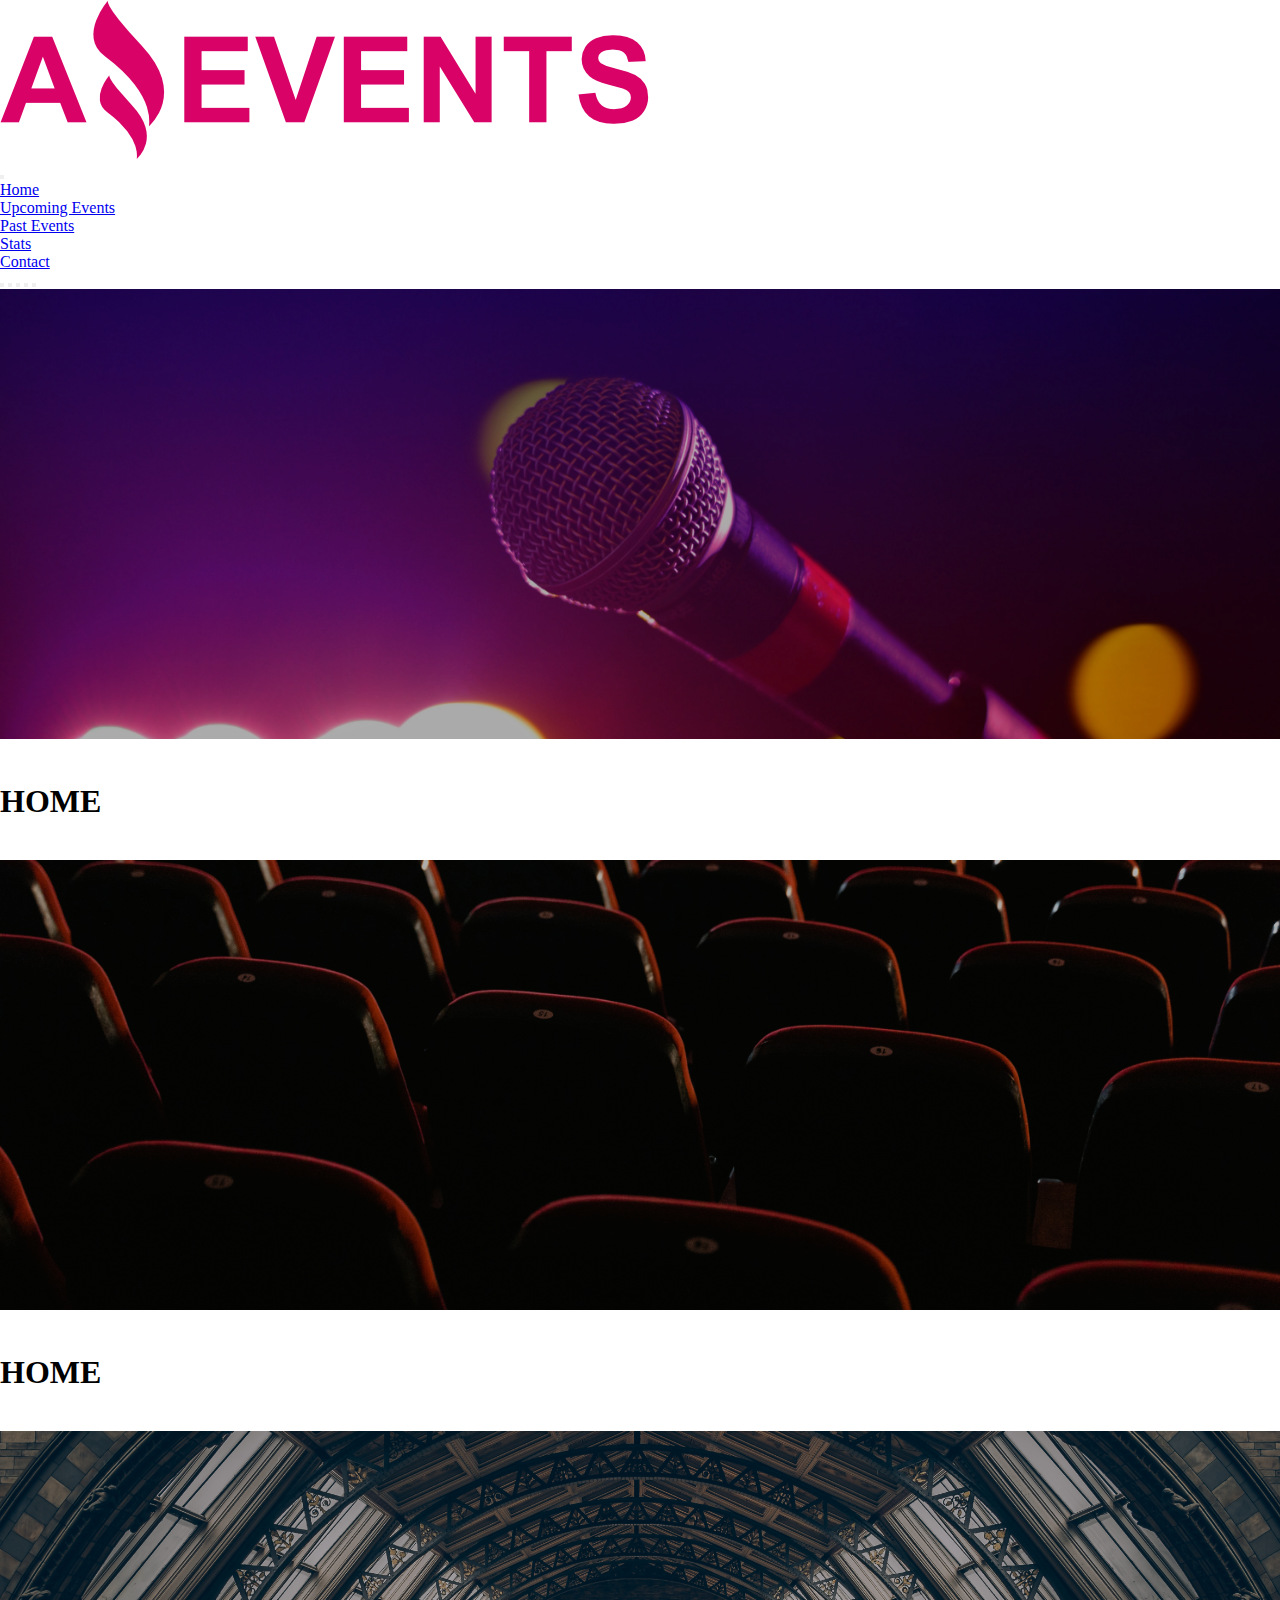
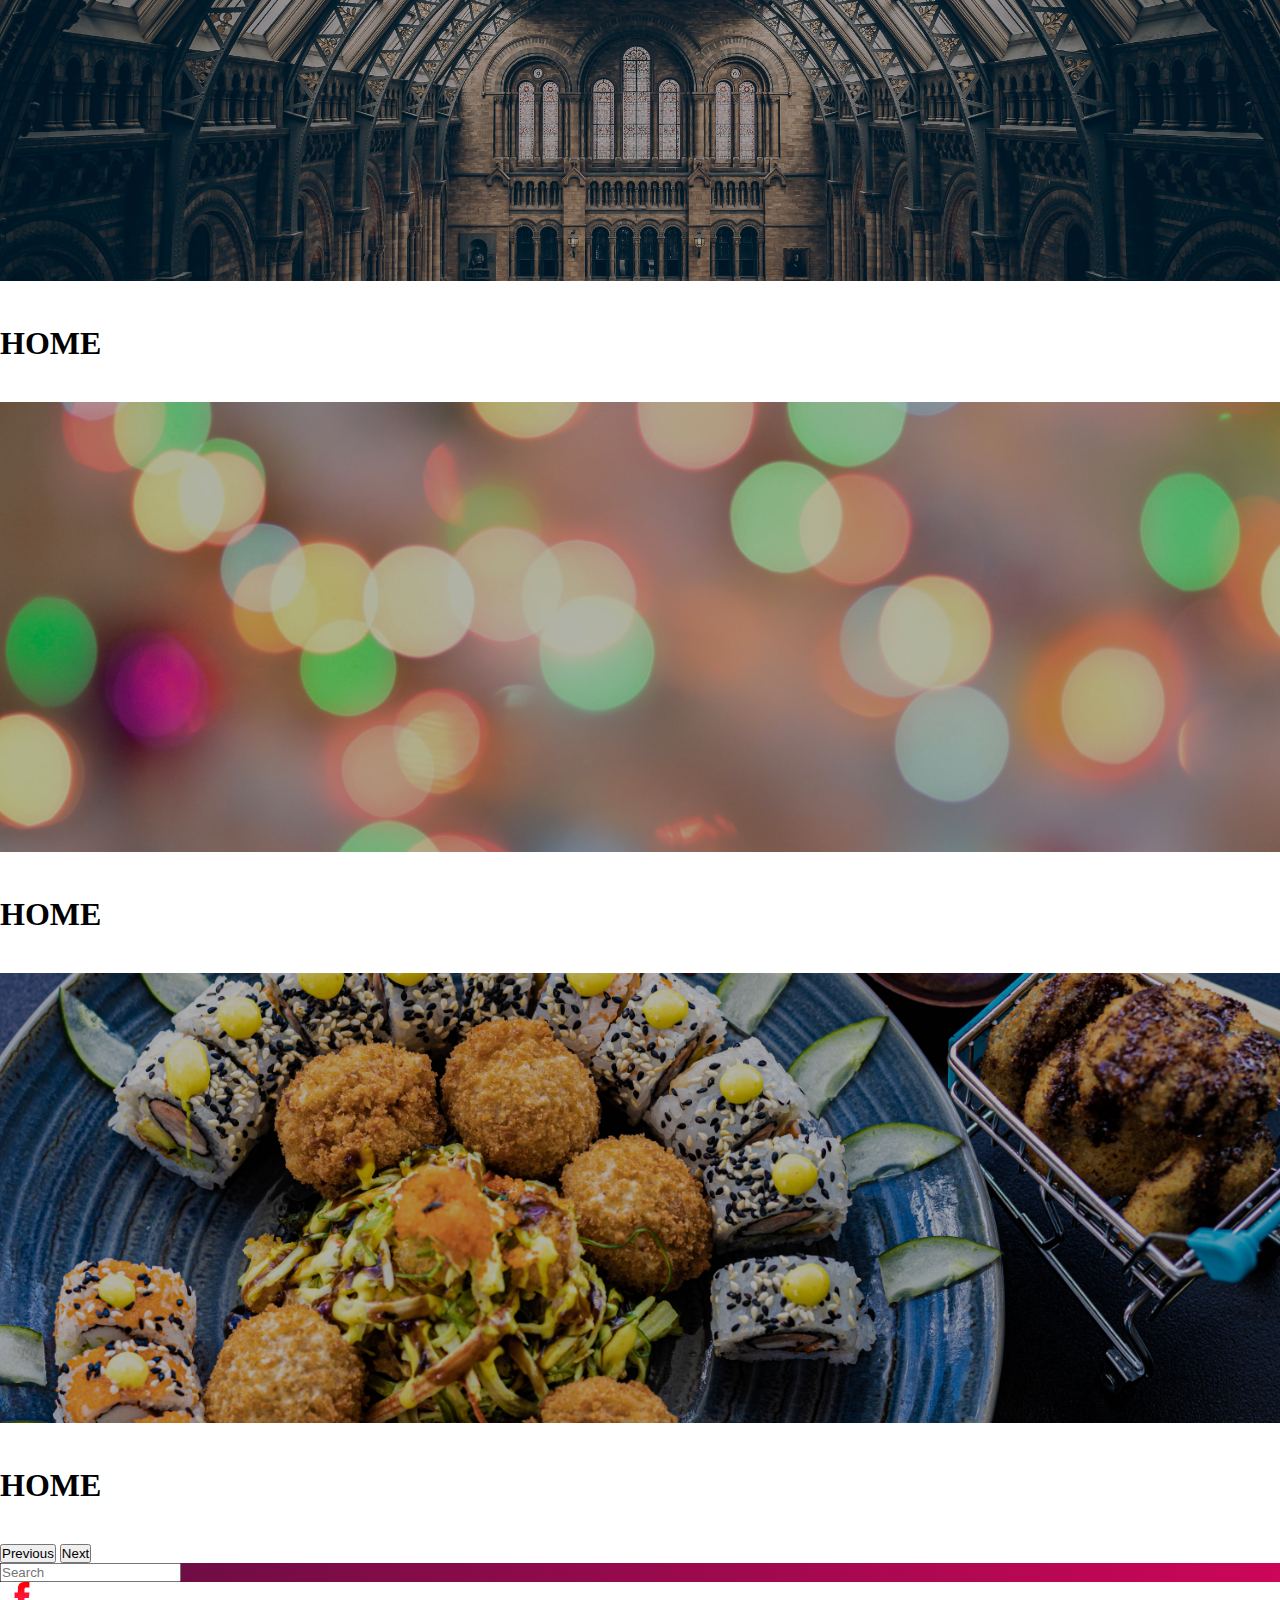
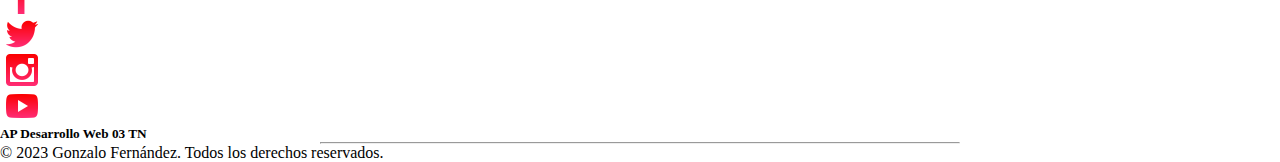
<file: src/index.html>
<!DOCTYPE html>
<html lang="en">
  <head>
    <meta charset="UTF-8" >
    <meta name="viewport" content="width=device-width, initial-scale=1.0" >
    <title>Home</title>

    <!-- Favicon -->
    <link
      rel="shortcut icon"
      href="./assets/icons/favicon.png"
      type="image/x-icon" >

    <!-- Css -->
    <link rel="stylesheet" href="./assets/styles/style.css" >

    <!-- Bootstrap  -->
    <link
      href="https://cdn.jsdelivr.net/npm/bootstrap@5.3.1/dist/css/bootstrap.min.css"
      rel="stylesheet"
      integrity="sha384-4bw+/aepP/YC94hEpVNVgiZdgIC5+VKNBQNGCHeKRQN+PtmoHDEXuppvnDJzQIu9"
      crossorigin="anonymous" >

    <!--Icons Bootstrap -->
    <link
      rel="stylesheet"
      href="https://cdn.jsdelivr.net/npm/bootstrap-icons@1.10.5/font/bootstrap-icons.css" >
  </head>

  <body>
    <header>
      <!-- *Navbar -->
      <div class="container-fluid bg-dark">
        <div class="container">
          <nav class="navbar navbar-expand-lg navbar-dark bg-dark">
            <div class="container-fluid">
              <div class="col-9 col-sm-5 col-lg-3">
                <a class="navbar-brand" href="#">
                  <img
                    src="./assets/images/logo.png"
                    class="img-fluid"
                    id="logo"
                    alt="Logo"
                    title="Logo" >
                </a>
              </div>
              <button
                class="navbar-toggler"
                type="button"
                data-bs-toggle="collapse"
                data-bs-target="#navbarSupportedContent"
                aria-controls="navbarSupportedContent"
                aria-expanded="false"
                aria-label="Toggle navigation">
                <span class="navbar-toggler-icon"></span>
              </button>
              <div class="collapse navbar-collapse" id="navbarSupportedContent">
                <ul class="navbar-nav ms-auto mb-2 mb-lg-0">
                  <li class="nav-item">
                    <a class="nav-link active" aria-current="page" href="#"
                      >Home</a
                    >
                  </li>
                  <li class="nav-item">
                    <a
                      class="nav-link"
                      href="./assets/pages/upcoming-events.html"
                      >Upcoming Events</a
                    >
                  </li>
                  <li class="nav-item">
                    <a class="nav-link" href="./assets/pages/past-events.html"
                      >Past Events</a
                    >
                  </li>
                  
                  <li class="nav-item">
                    <a class="nav-link" href="./assets/pages/stats.html"
                      >Stats</a
                    >
                  </li>
                  <li class="nav-item">
                  <a class="nav-link" href="./assets/pages/contact.html"
                      >Contact</a
                    >
                  </li>
                </ul>
              </div>
            </div>
          </nav>
        </div>
      </div>

      <!-- Carousel -->

      <div
        id="carouselExampleCaptions"
        class="carousel slide carousel-fade"
        data-bs-ride="carousel">
        <div class="carousel-indicators">
          <button
            type="button"
            data-bs-target="#carouselExampleCaptions"
            data-bs-slide-to="0"
            class="active"
            aria-current="true"
            aria-label="Slide 1"></button>
          <button
            type="button"
            data-bs-target="#carouselExampleCaptions"
            data-bs-slide-to="1"
            aria-label="Slide 2"></button>
          <button
            type="button"
            data-bs-target="#carouselExampleCaptions"
            data-bs-slide-to="2"
            aria-label="Slide 3"></button>
          <button
            type="button"
            data-bs-target="#carouselExampleCaptions"
            data-bs-slide-to="3"
            class="active"
            aria-current="true"
            aria-label="Slide 4"></button>
          <button
            type="button"
            data-bs-target="#carouselExampleCaptions"
            data-bs-slide-to="4"
            class="active"
            aria-current="true"
            aria-label="Slide 5"></button>
        </div>
        <div class="carousel-inner">
          <div class="carousel-item active">
            <img
              src="./assets/images/banner_1.jpg"
              class="d-block w-100"
              alt="..." >
            <div class="carousel-caption top-0 mt-5">
              <h1 class="display-1 fw-bolder">HOME</h1>
            </div>
          </div>
          <div class="carousel-item">
            <img
              src="./assets/images/banner_2.jpg"
              class="d-block w-100"
              alt="..." >
            <div class="carousel-caption top-0 mt-5">
              <h1 class="display-1 fw-bolder">HOME</h1>
            </div>
          </div>
          <div class="carousel-item">
            <img
              src="./assets/images/banner_3.jpg"
              class="d-block w-100"
              alt="..." >
            <div class="carousel-caption top-0 mt-5">
              <h1 class="display-1 fw-bolder">HOME</h1>
            </div>
          </div>
          <div class="carousel-item">
            <img
              src="./assets/images/banner_4.jpg"
              class="d-block w-100"
              alt="..." >
            <div class="carousel-caption top-0 mt-5">
              <h1 class="display-1 fw-bolder">HOME</h1>
            </div>
          </div>
          <div class="carousel-item">
            <img
              src="./assets/images/banner_5.jpg"
              class="d-block w-100"
              alt="..." >
            <div class="carousel-caption top-0 mt-5">
              <h1 class="display-1 fw-bolder">HOME</h1>
            </div>
          </div>
        </div>

        <button
          class="carousel-control-prev"
          type="button"
          data-bs-target="#carouselExampleCaptions"
          data-bs-slide="prev">
          <span class="carousel-control-prev-icon" aria-hidden="true"></span>
          <span class="visually-hidden">Previous</span>
        </button>
        <button
          class="carousel-control-next"
          type="button"
          data-bs-target="#carouselExampleCaptions"
          data-bs-slide="next">
          <span class="carousel-control-next-icon" aria-hidden="true"></span>
          <span class="visually-hidden">Next</span>
        </button>
      </div>
    </header>

    <!-- Main -->
    <main>
      <div class="container">
        <div class="row pt-4">
          <!--* Checkbox Categories  -->
          <div id="checkboxes" class=" col-md-7 text-light pt-4 order-1 order-sm-0">
            
          </div>

          <!--* Search -->
          <div  class="col-12 col-sm-5 col-lg-4 mx-auto pt-4">
            
              <input id="searchBar"
                class="form-control me-2 bg-transparent text-white bg-opacity-10 border-2 border-light border-opacity-75"
                type="search"
                placeholder="Search"
                aria-label="Search" >
              <!-- <button
                class="btn btn-secondary my-2 my-sm-0 bg-dark"
                type="submit">
                <i class="bi bi-search"></i>
              </button> -->
          </div>
        </div>

        <!--* Cards -->
        <div class="container">
          <div id="cards" class="row mt-0 p-5 justify-content-center gap-5">
            
          </div> 
        </div>
      </div>
    </main>

    <footer class="bg-dark text-light pt-5 pb-2">
      <div class="container text-center">
        <div class="row">
          <div class="col-md-6 col-lg-6 col-xl-6 mx-auto">
            <ul class="list-unstyled list-inline">
              <li class="list-inline-item">
                <a href="https://www.facebook.com/" target="_blank"
                  ><img
                    src="./assets/icons/facebook_ico.ico"
                    alt="Facebook Icon"
                    title="Follow us on Facebook!"
                ></a>
              </li>
              <li class="list-inline-item">
                <a href="https://twitter.com/home" target="_blank"
                  ><img
                    src="./assets/icons/twitter_ico.ico"
                    alt="Twitter Icon"
                    title="Follow us on Twitter!"
                ></a>
              </li>
              <li class="list-inline-item">
                <a href="https://www.instagram.com/" target="_blank"
                  ><img
                    src="./assets/icons/instagram_ico.ico"
                    alt="Instagram Icon"
                    title="Follow us on Instagram!"
                ></a>
              </li>
              <li class="list-inline-item">
                <a href="https://www.youtube.com/" target="_blank"
                  ><img
                    src="./assets/icons/youtube_ico.ico"
                    alt=""
                    title=" Follow us on YouTube!"
                ></a>
              </li>
            </ul>
          </div>
          <div class="col-md-6 col-lg-6 col-xl-6 mx-auto">
            <h5>AP Desarrollo Web 03 TN</h5>
          </div>
        </div>
      </div>
      <hr class="mb-4" >
      <div class="text-center text-secondary">
        <p>&copy; 2023 Gonzalo Fernández. Todos los derechos reservados.</p>
      </div>
    </footer>

    <!--* Scripts -->
    <!-- Bootstrap -->
    <script
      src="https://cdn.jsdelivr.net/npm/bootstrap@5.3.1/dist/js/bootstrap.bundle.min.js"
      integrity="sha384-HwwvtgBNo3bZJJLYd8oVXjrBZt8cqVSpeBNS5n7C8IVInixGAoxmnlMuBnhbgrkm"
      crossorigin="anonymous"></script>
    <!-- Js -->
    <script src="./assets/scripts/main.js"></script>

  </body>
</html>
</file>
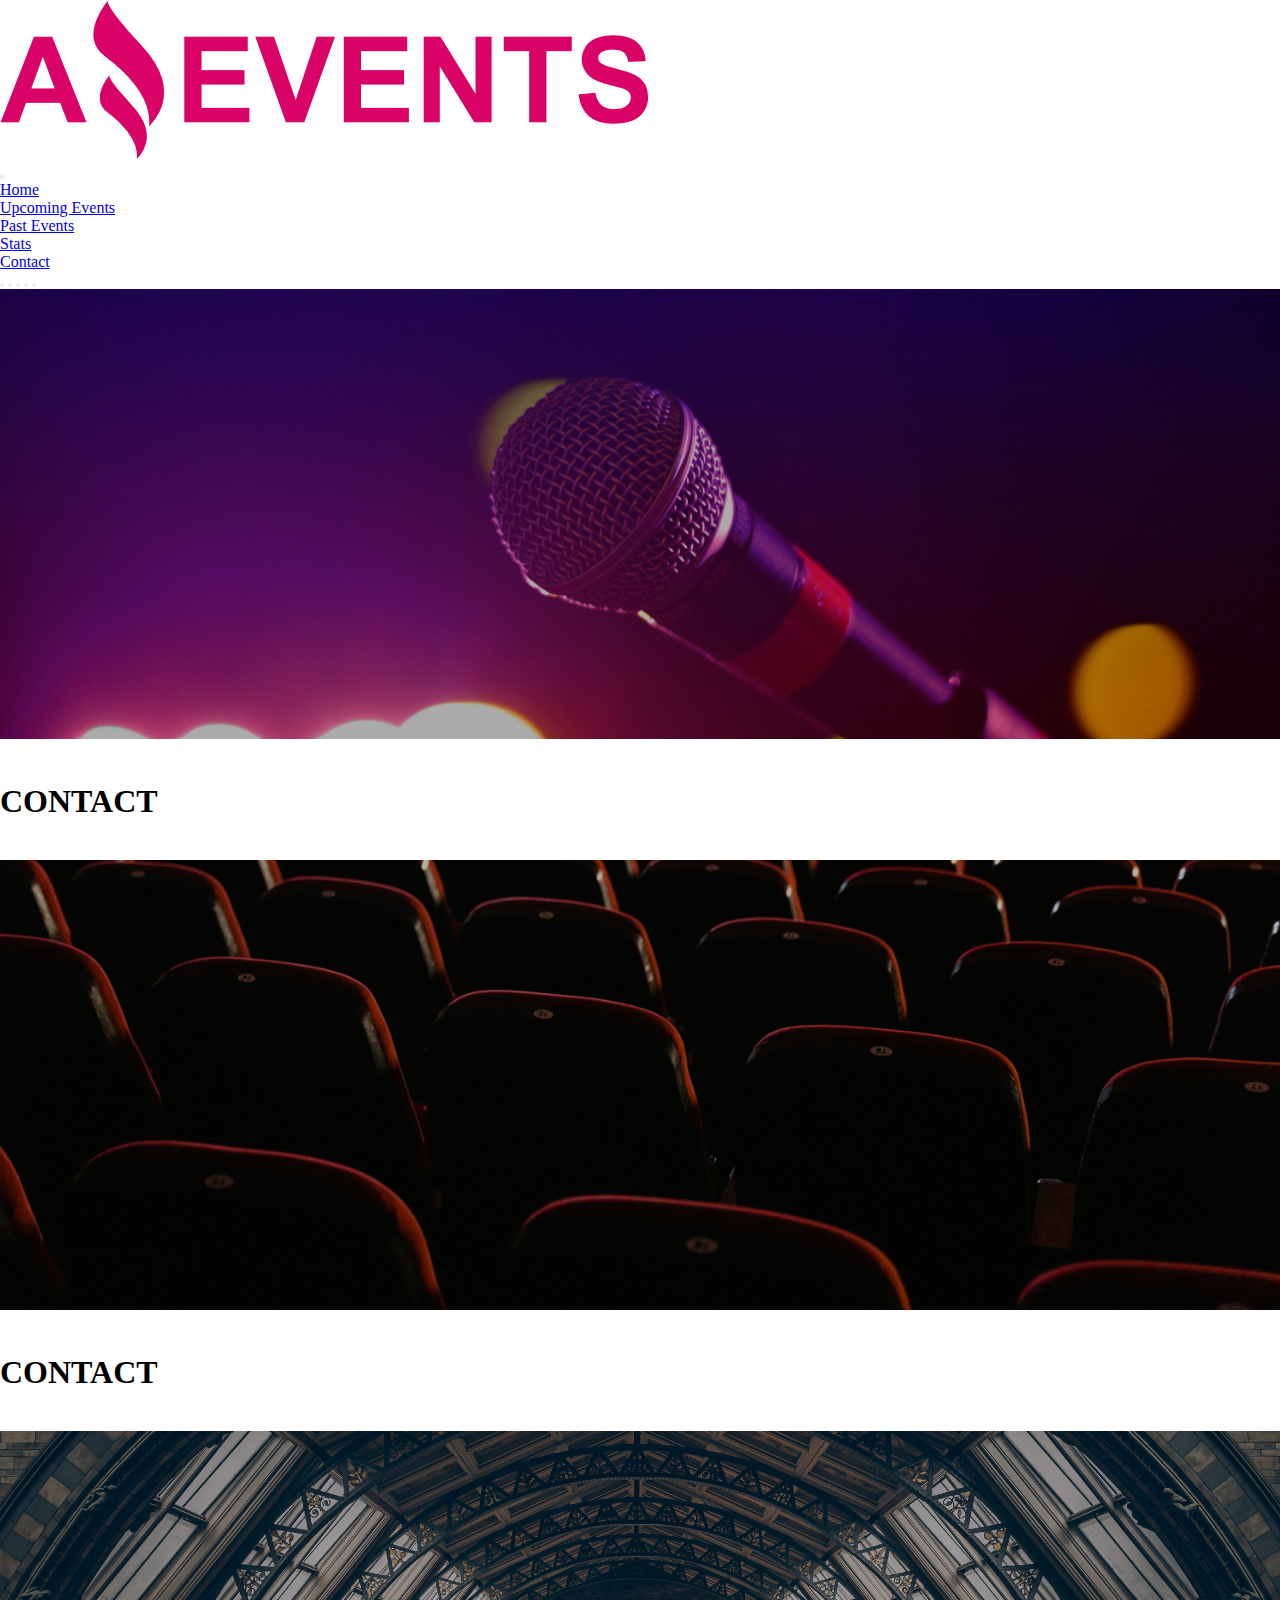
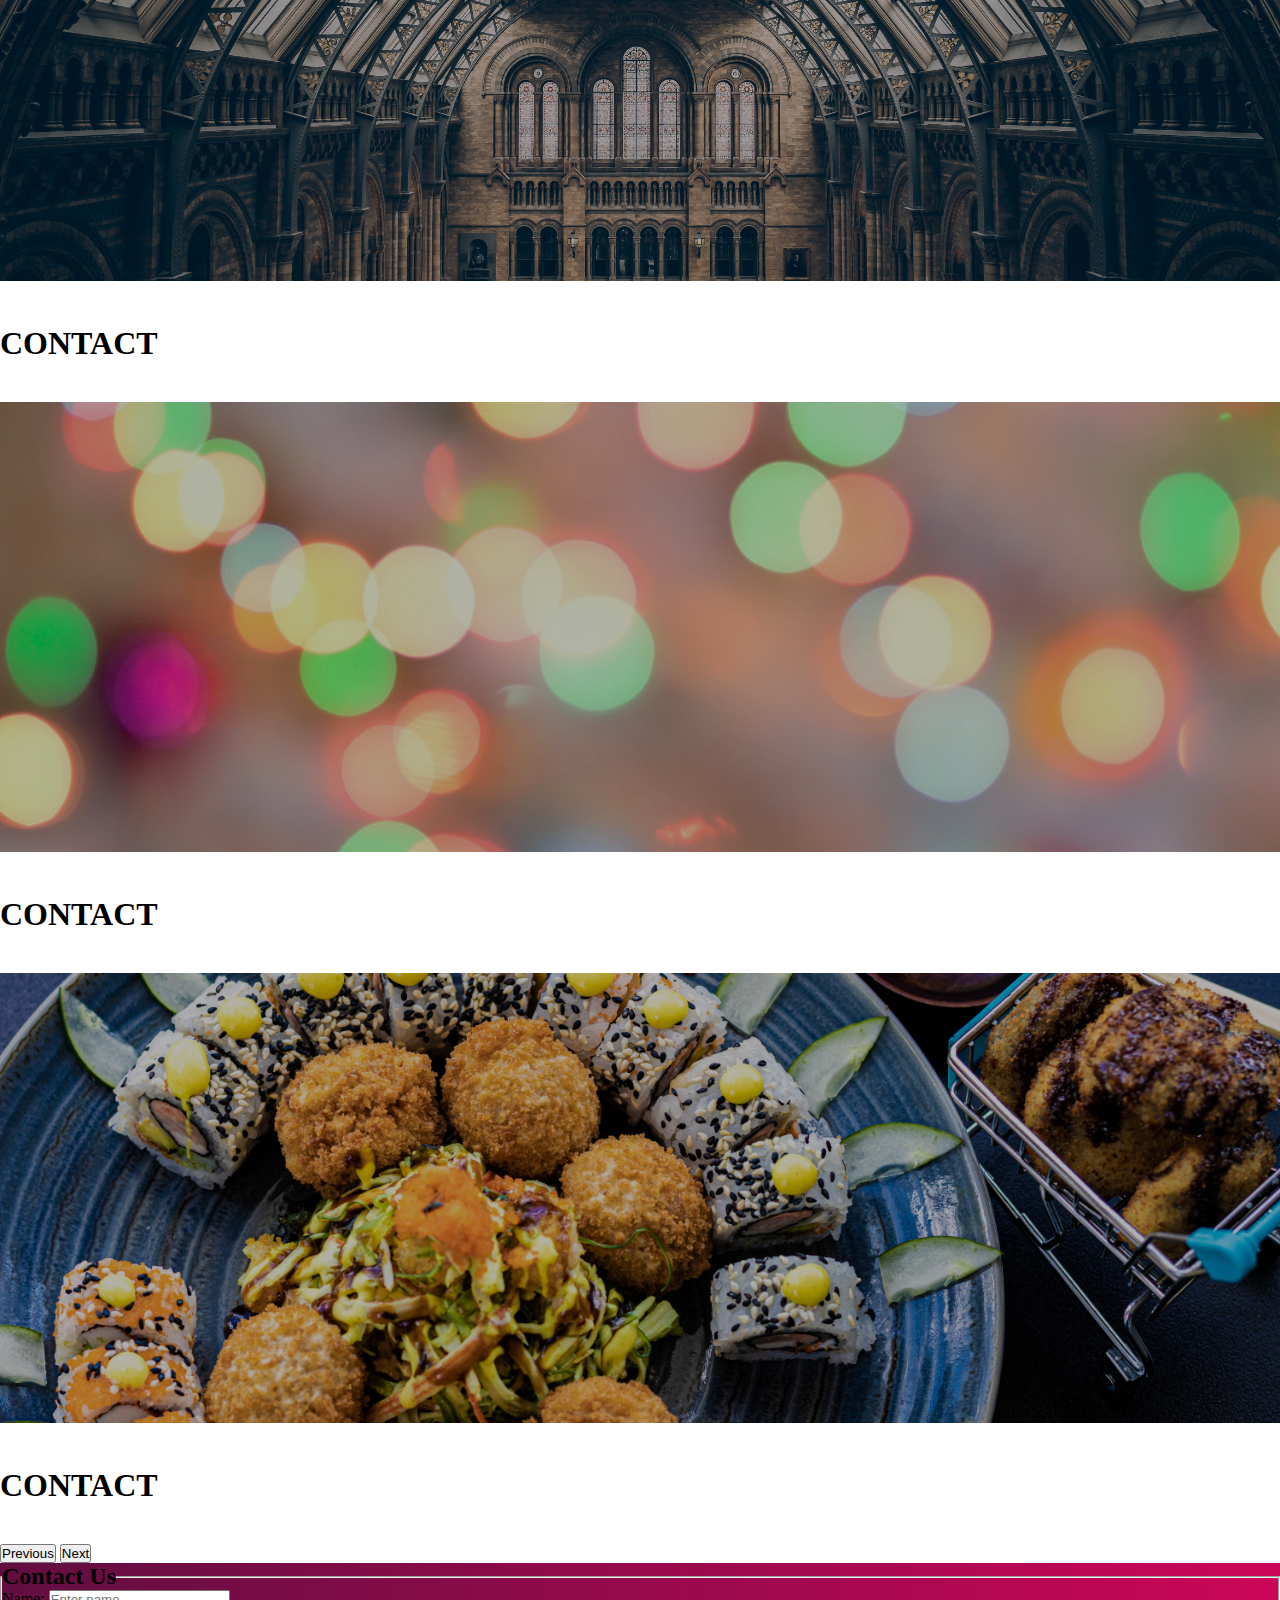
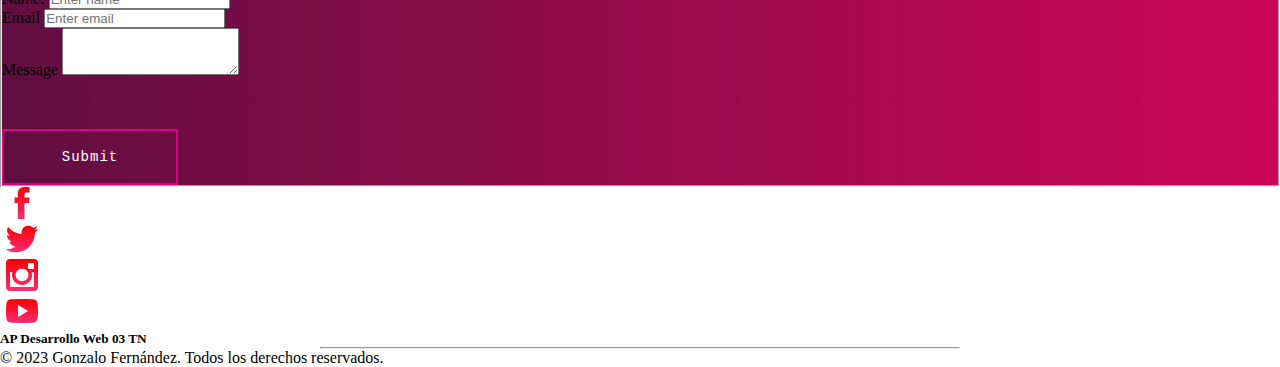
<file: src/assets/pages/contact.html>
<!DOCTYPE html>
<html lang="en">
  <head>
    <meta charset="UTF-8" >
    <meta name="viewport" content="width=device-width, initial-scale=1.0" >
    <title>Home</title>

    <!-- Favicon -->
    <link rel="shortcut icon" href="../icons/favicon.png" type="image/x-icon" >

    <!-- Css -->
    <link rel="stylesheet" href="../styles/style.css" >

    <!-- Bootstrap  -->
    <link
      href="https://cdn.jsdelivr.net/npm/bootstrap@5.3.1/dist/css/bootstrap.min.css"
      rel="stylesheet"
      integrity="sha384-4bw+/aepP/YC94hEpVNVgiZdgIC5+VKNBQNGCHeKRQN+PtmoHDEXuppvnDJzQIu9"
      crossorigin="anonymous" >
  </head>

  <body>
    <header>
      <!-- Navbar -->
      <div class="container-fluid bg-dark">
        <div class="container">
          <nav class="navbar navbar-expand-lg navbar-dark bg-dark">
            <div class="container-fluid">
              <div class="col-9 col-sm-5 col-lg-3">
                <a class="navbar-brand" href="../../index.html">
                  <img
                    src="../images/logo.png"
                    class="img-fluid"
                    id="logo"
                    alt="Logo"
                    title="Logo" >
                </a>
              </div>
              <button
                class="navbar-toggler"
                type="button"
                data-bs-toggle="collapse"
                data-bs-target="#navbarSupportedContent"
                aria-controls="navbarSupportedContent"
                aria-expanded="false"
                aria-label="Toggle navigation">
                <span class="navbar-toggler-icon"></span>
              </button>
              <div class="collapse navbar-collapse" id="navbarSupportedContent">
                <ul class="navbar-nav ms-auto mb-2 mb-lg-0">
                  <li class="nav-item">
                    <a
                      class="nav-link"
                      aria-current="page"
                      href="../../index.html"
                      >Home</a
                    >
                  </li>
                  <li class="nav-item">
                    <a class="nav-link" href="./upcoming-events.html"
                      >Upcoming Events</a
                    >
                  </li>
                  <li class="nav-item">
                    <a class="nav-link" href="./past-events.html"
                      >Past Events</a
                    >
                  </li>
                 
                  <li class="nav-item">
                    <a class="nav-link" href="./stats.html">Stats</a>
                  </li>
                   <li class="nav-item">
                    <a class="nav-link active" href="#">Contact</a>
                  </li>
                </ul>
              </div>
            </div>
          </nav>
        </div>
      </div>

      <!-- Carousel -->

      <div
        id="carouselExampleCaptions"
        class="carousel slide carousel-fade"
        data-bs-ride="carousel">
        <div class="carousel-indicators">
          <button
            type="button"
            data-bs-target="#carouselExampleCaptions"
            data-bs-slide-to="0"
            class="active"
            aria-current="true"
            aria-label="Slide 1"></button>
          <button
            type="button"
            data-bs-target="#carouselExampleCaptions"
            data-bs-slide-to="1"
            aria-label="Slide 2"></button>
          <button
            type="button"
            data-bs-target="#carouselExampleCaptions"
            data-bs-slide-to="2"
            aria-label="Slide 3"></button>
          <button
            type="button"
            data-bs-target="#carouselExampleCaptions"
            data-bs-slide-to="3"
            class="active"
            aria-current="true"
            aria-label="Slide 4"></button>
          <button
            type="button"
            data-bs-target="#carouselExampleCaptions"
            data-bs-slide-to="4"
            class="active"
            aria-current="true"
            aria-label="Slide 5"></button>
        </div>
        <div class="carousel-inner">
          <div class="carousel-item active">
            <img src="../images/banner_1.jpg" class="d-block w-100" alt="..." >
            <div class="carousel-caption top-0 mt-5">
              <h1 class="display-1 fw-bolder">CONTACT</h1>
            </div>
          </div>
          <div class="carousel-item">
            <img src="../images/banner_2.jpg" class="d-block w-100" alt="..." >
            <div class="carousel-caption top-0 mt-5">
              <h1 class="display-1 fw-bolder">CONTACT</h1>
            </div>
          </div>
          <div class="carousel-item">
            <img src="../images/banner_3.jpg" class="d-block w-100" alt="..." >
            <div class="carousel-caption top-0 mt-5">
              <h1 class="display-1 fw-bolder">CONTACT</h1>
            </div>
          </div>
          <div class="carousel-item">
            <img src="../images/banner_4.jpg" class="d-block w-100" alt="..." >
            <div class="carousel-caption top-0 mt-5">
              <h1 class="display-1 fw-bolder">CONTACT</h1>
            </div>
          </div>
          <div class="carousel-item">
            <img src="../images/banner_5.jpg" class="d-block w-100" alt="..." >
            <div class="carousel-caption top-0 mt-5">
              <h1 class="display-1 fw-bolder">CONTACT</h1>
            </div>
          </div>
        </div>

        <button
          class="carousel-control-prev"
          type="button"
          data-bs-target="#carouselExampleCaptions"
          data-bs-slide="prev">
          <span class="carousel-control-prev-icon" aria-hidden="true"></span>
          <span class="visually-hidden">Previous</span>
        </button>
        <button
          class="carousel-control-next"
          type="button"
          data-bs-target="#carouselExampleCaptions"
          data-bs-slide="next">
          <span class="carousel-control-next-icon" aria-hidden="true"></span>
          <span class="visually-hidden">Next</span>
        </button>
      </div>
    </header>

    <!-- Main -->
    <main>
      <div class="container">
        <div class="row justify-content-center">
          <div class="col-7 text-white pb-5 pt-5">
            <form>
              <fieldset>
                <legend>
                  <h2><strong>Contact Us</strong></h2>
                </legend>

                <div class="form-group">
                  <label class="col-form-label mt-4" for="inputDefault"
                    >Name:</label
                  >
                  <input
                    type="text"
                    class="form-control"
                    placeholder="Enter name"
                    id="inputDefault" >
                </div>
                <div class="form-group">
                  <label for="exampleInputEmail1" class="form-label mt-4"
                    >Email</label
                  >
                  <input
                    type="email"
                    class="form-control"
                    id="exampleInputEmail1"
                    placeholder="Enter email" >
                </div>

                <div class="form-group">
                  <label for="exampleTextarea" class="form-label mt-4"
                    >Message</label
                  >
                  <textarea
                    class="form-control"
                    id="exampleTextarea"
                    rows="3"></textarea>
                </div>

                <button id="outer" class="button_slide slide_left">
                  Submit
                </button>
              </fieldset>
            </form>
          </div>
        </div>
      </div>
    </main>

    <footer class="bg-dark text-light pt-5 pb-2">
      <div class="container text-center">
        <div class="row">
          <div class="col-md-6 col-lg-6 col-xl-6 mx-auto">
            <ul class="list-unstyled list-inline">
              <li class="list-inline-item">
                <a href="https://www.facebook.com/" target="_blank"
                  ><img
                    src="../icons/facebook_ico.ico"
                    alt="Facebook Icon"
                    title="Follow us on Facebook!"
                ></a>
              </li>
              <li class="list-inline-item">
                <a
                  href="https://twitter.com/"
                  target="_blank"
                  title="Follow us on Twitter!"
                  ><img src="../icons/twitter_ico.ico" alt="Twitter Icon"
                ></a>
              </li>
              <li class="list-inline-item">
                <a
                  href="https://www.instagram.com/"
                  target="_blank"
                  title="Follow us on Instagram!"
                  ><img src="../icons/instagram_ico.ico" alt="Instagram Icon"
                ></a>
              </li>
              <li class="list-inline-item">
                <a
                  href="https://www.youtube.com/"
                  target="_blank"
                  title=" Follow us on YouTube!"
                  ><img src="../icons/youtube_ico.ico" alt="YouTube Icon"
                ></a>
              </li>
            </ul>
          </div>
          <div class="col-md-6 col-lg-6 col-xl-6 mx-auto">
            <h5>AP Desarrollo Web 03 TN</h5>
          </div>
        </div>
      </div>
      <hr class="mb-4" >
      <div class="text-center text-secondary">
        <p>&copy; 2023 Gonzalo Fernández. Todos los derechos reservados.</p>
      </div>
    </footer>

    <!-- JS -->
    <script
      src="https://cdn.jsdelivr.net/npm/bootstrap@5.3.1/dist/js/bootstrap.bundle.min.js"
      integrity="sha384-HwwvtgBNo3bZJJLYd8oVXjrBZt8cqVSpeBNS5n7C8IVInixGAoxmnlMuBnhbgrkm"
      crossorigin="anonymous"></script>
  </body>
</html>
</file>
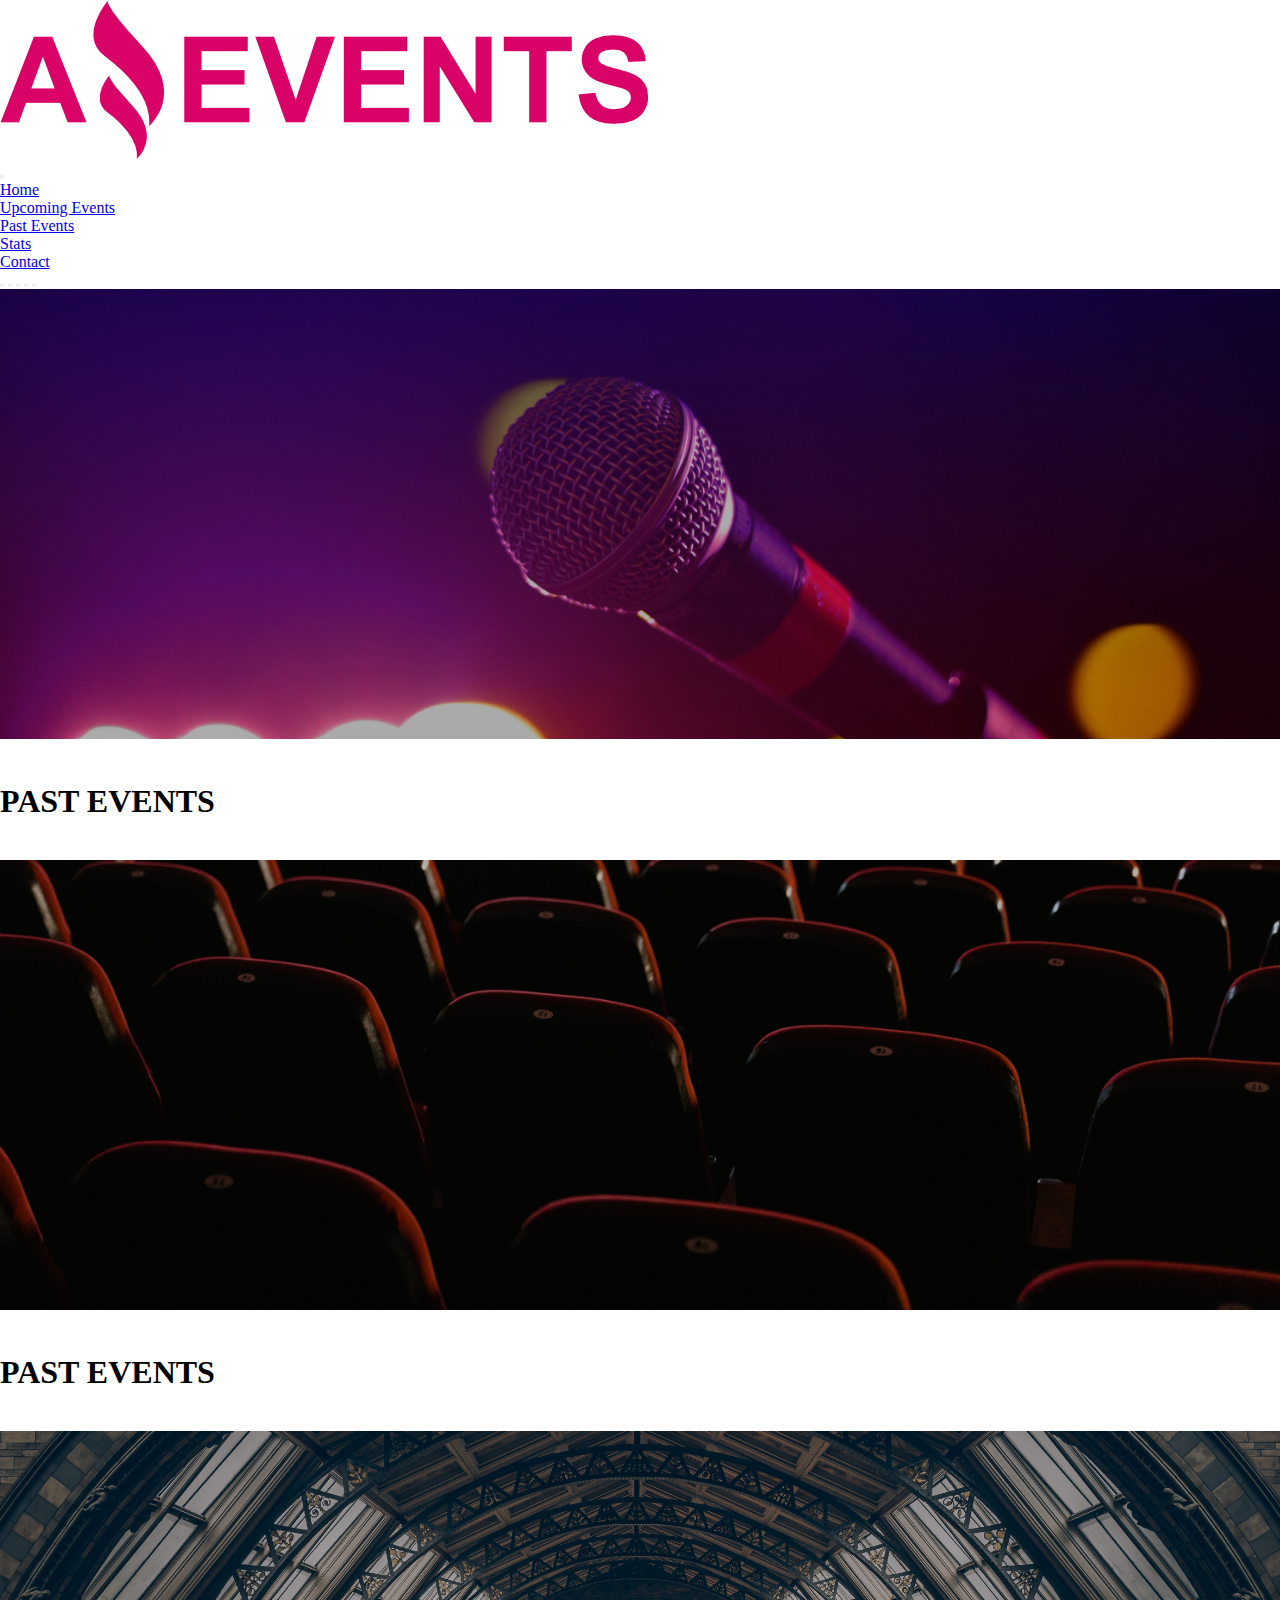
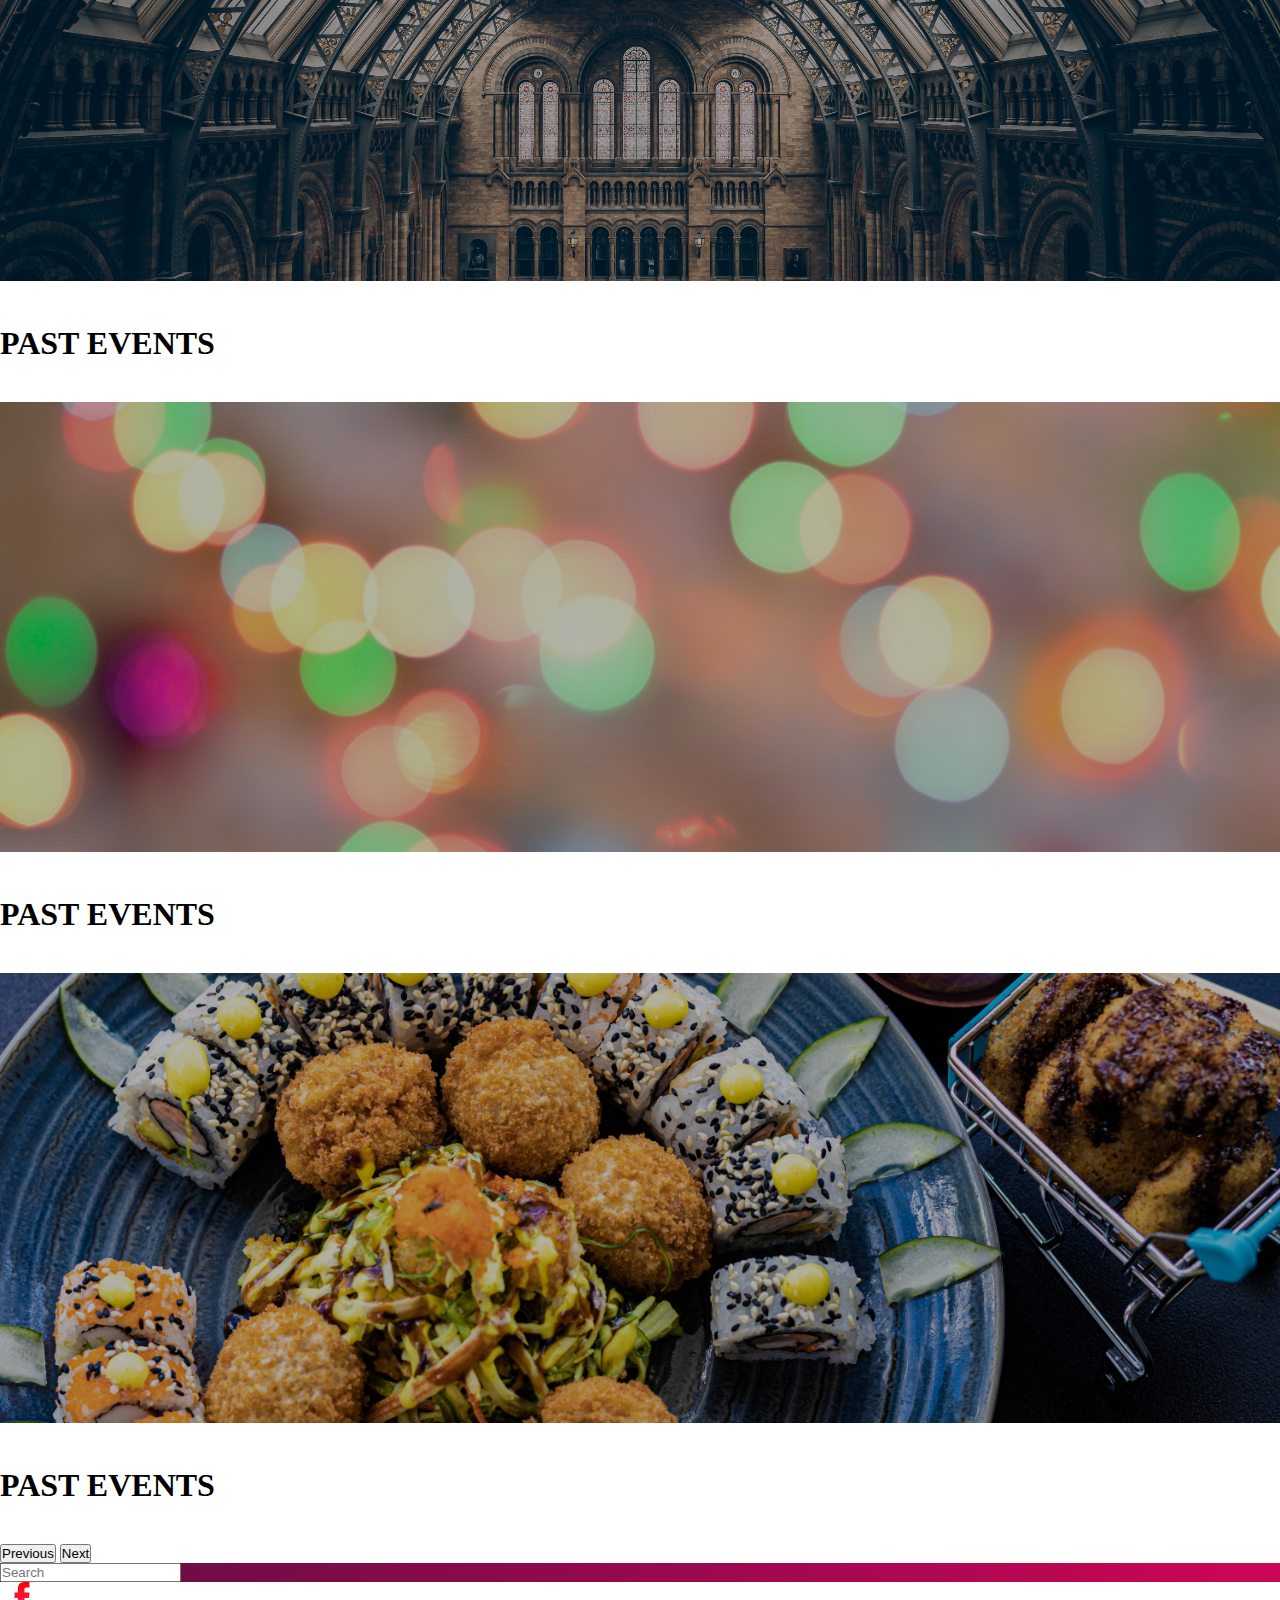
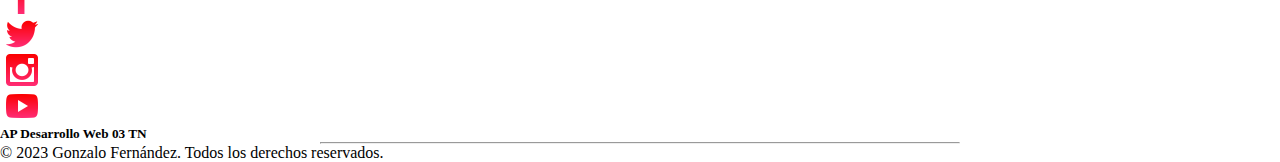
<file: src/assets/pages/past-events.html>
<!DOCTYPE html>
<html lang="en">
  <head>
    <meta charset="UTF-8">
    <meta name="viewport" content="width=device-width, initial-scale=1.0">
    <title>Home</title>

    <!-- Favicon -->
    <link rel="shortcut icon" href="../icons/favicon.png" type="image/x-icon">

    <!-- Css -->
    <link rel="stylesheet" href="../styles/style.css">

    <!-- Bootstrap  -->
    <link
      href="https://cdn.jsdelivr.net/npm/bootstrap@5.3.1/dist/css/bootstrap.min.css"
      rel="stylesheet"
      integrity="sha384-4bw+/aepP/YC94hEpVNVgiZdgIC5+VKNBQNGCHeKRQN+PtmoHDEXuppvnDJzQIu9"
      crossorigin="anonymous">

    <!--Icons Bootstrap -->
    <link
      rel="stylesheet"
      href="https://cdn.jsdelivr.net/npm/bootstrap-icons@1.10.5/font/bootstrap-icons.css">
  </head>

  <body>
    <header>
      <!-- Navbar -->
      <div class="container-fluid bg-dark">
        <div class="container">
          <nav class="navbar navbar-expand-lg navbar-dark bg-dark">
            <div class="container-fluid">
              <div class="col-9 col-sm-5 col-lg-3">
                <a class="navbar-brand" href="../../index.html">
                  <img
                    src="../images/logo.png"
                    class="img-fluid"
                    id="logo"
                    alt="Logo"
                    title="Logo">
                </a>
              </div>
              <button
                class="navbar-toggler"
                type="button"
                data-bs-toggle="collapse"
                data-bs-target="#navbarSupportedContent"
                aria-controls="navbarSupportedContent"
                aria-expanded="false"
                aria-label="Toggle navigation">
                <span class="navbar-toggler-icon"></span>
              </button>
              <div class="collapse navbar-collapse" id="navbarSupportedContent">
                <ul class="navbar-nav ms-auto mb-2 mb-lg-0">
                  <li class="nav-item">
                    <a
                      class="nav-link"
                      aria-current="page"
                      href="../../index.html"
                      >Home</a
                    >
                  </li>
                  <li class="nav-item">
                    <a class="nav-link" href="./upcoming-events.html"
                      >Upcoming Events</a
                    >
                  </li>
                  <li class="nav-item">
                    <a class="nav-link active" href="#">Past Events</a>
                  </li>
                  
                  <li class="nav-item">
                    <a class="nav-link" href="./stats.html">Stats</a>
                  </li>
                  <li class="nav-item">
                    <a class="nav-link" href="./contact.html">Contact</a>
                  </li>
                </ul>
              </div>
            </div>
          </nav>
        </div>
      </div>

      <!-- Carousel -->

      <div
        id="carouselExampleCaptions"
        class="carousel slide carousel-fade"
        data-bs-ride="carousel">
        <div class="carousel-indicators">
          <button
            type="button"
            data-bs-target="#carouselExampleCaptions"
            data-bs-slide-to="0"
            class="active"
            aria-current="true"
            aria-label="Slide 1"></button>
          <button
            type="button"
            data-bs-target="#carouselExampleCaptions"
            data-bs-slide-to="1"
            aria-label="Slide 2"></button>
          <button
            type="button"
            data-bs-target="#carouselExampleCaptions"
            data-bs-slide-to="2"
            aria-label="Slide 3"></button>
          <button
            type="button"
            data-bs-target="#carouselExampleCaptions"
            data-bs-slide-to="3"
            class="active"
            aria-current="true"
            aria-label="Slide 4"></button>
          <button
            type="button"
            data-bs-target="#carouselExampleCaptions"
            data-bs-slide-to="4"
            class="active"
            aria-current="true"
            aria-label="Slide 5"></button>
        </div>
        <div class="carousel-inner">
          <div class="carousel-item active">
            <img src="../images/banner_1.jpg" class="d-block w-100" alt="...">
            <div class="carousel-caption top-0 mt-5">
              <h1 class="display-1 fw-bolder">PAST EVENTS</h1>
            </div>
          </div>
          <div class="carousel-item">
            <img src="../images/banner_2.jpg" class="d-block w-100" alt="...">
            <div class="carousel-caption top-0 mt-5">
              <h1 class="display-1 fw-bolder">PAST EVENTS</h1>
            </div>
          </div>
          <div class="carousel-item">
            <img src="../images/banner_3.jpg" class="d-block w-100" alt="...">
            <div class="carousel-caption top-0 mt-5">
              <h1 class="display-1 fw-bolder">PAST EVENTS</h1>
            </div>
          </div>
          <div class="carousel-item">
            <img src="../images/banner_4.jpg" class="d-block w-100" alt="...">
            <div class="carousel-caption top-0 mt-5">
              <h1 class="display-1 fw-bolder">PAST EVENTS</h1>
            </div>
          </div>
          <div class="carousel-item">
            <img src="../images/banner_5.jpg" class="d-block w-100" alt="...">
            <div class="carousel-caption top-0 mt-5">
              <h1 class="display-1 fw-bolder">PAST EVENTS</h1>
            </div>
          </div>
        </div>

        <button
          class="carousel-control-prev"
          type="button"
          data-bs-target="#carouselExampleCaptions"
          data-bs-slide="prev">
          <span class="carousel-control-prev-icon" aria-hidden="true"></span>
          <span class="visually-hidden">Previous</span>
        </button>
        <button
          class="carousel-control-next"
          type="button"
          data-bs-target="#carouselExampleCaptions"
          data-bs-slide="next">
          <span class="carousel-control-next-icon" aria-hidden="true"></span>
          <span class="visually-hidden">Next</span>
        </button>
      </div>
    </header>

    <!-- Main -->
    <main>
      <div class="container">
        <div class="row pt-4">
          <!--* Checkbox Categories  -->
          <div id="checkboxes" class="col-md-7 text-light pt-4 order-1 order-sm-0">
            
          </div>

          <!--* Search -->
          <div class="col-12 col-sm-5 col-lg-4 mx-auto pt-4">
            
              <input id="searchBar"
                class="form-control me-2 bg-transparent text-white bg-opacity-10 border-2 border-light border-opacity-75"
                type="search"
                placeholder="Search"
                aria-label="Search" >
              <!-- <button
                class="btn btn-secondary my-2 my-sm-0 bg-dark"
                type="submit">
                <i class="bi bi-search"></i>
              </button> -->
          </div>
        </div>
        <!--* Cards -->
        <div class="container">
          <div id="cards" class="row mt-5 pb-5 justify-content-center gap-5">
            
            
          </div>
        </div>
      </div>
    </main>
    <footer class="bg-dark text-light pt-5 pb-2">
      <div class="container text-center">
        <div class="row">
          <div class="col-md-6 col-lg-6 col-xl-6 mx-auto">
            <ul class="list-unstyled list-inline">
              <li class="list-inline-item">
                <a href="https://www.facebook.com/" target="_blank"
                  ><img
                    src="../icons/facebook_ico.ico"
                    alt="Facebook Icon"
                    title="Follow us on Facebook!"
              ></a>
              </li>
              <li class="list-inline-item">
                <a
                  href="https://twitter.com/"
                  target="_blank"
                  title="Follow us on Twitter!"
                  ><img src="../icons/twitter_ico.ico" alt="Twitter Icon"
              ></a>
              </li>
              <li class="list-inline-item">
                <a
                  href="https://www.instagram.com/"
                  target="_blank"
                  title="Follow us on Instagram!"
                  ><img src="../icons/instagram_ico.ico" alt="Instagram Icon"
              ></a>
              </li>
              <li class="list-inline-item">
                <a
                  href="https://www.youtube.com/"
                  target="_blank"
                  title=" Follow us on YouTube!"
                  ><img src="../icons/youtube_ico.ico" alt="YouTube Icon"
              ></a>
              </li>
            </ul>
          </div>
          <div class="col-md-6 col-lg-6 col-xl-6 mx-auto">
            <h5>AP Desarrollo Web 03 TN</h5>
          </div>
        </div>
      </div>
      <hr class="mb-4">
      <div class="text-center text-secondary">
        <p>&copy; 2023 Gonzalo Fernández. Todos los derechos reservados.</p>
      </div>
    </footer>

    <!-- JS -->
    <script
      src="https://cdn.jsdelivr.net/npm/bootstrap@5.3.1/dist/js/bootstrap.bundle.min.js"
      integrity="sha384-HwwvtgBNo3bZJJLYd8oVXjrBZt8cqVSpeBNS5n7C8IVInixGAoxmnlMuBnhbgrkm"
      crossorigin="anonymous"></script>
       <!-- Js -->
       
    <script src="../scripts/past-events.js"></script>
  </body>
</html>
</file>
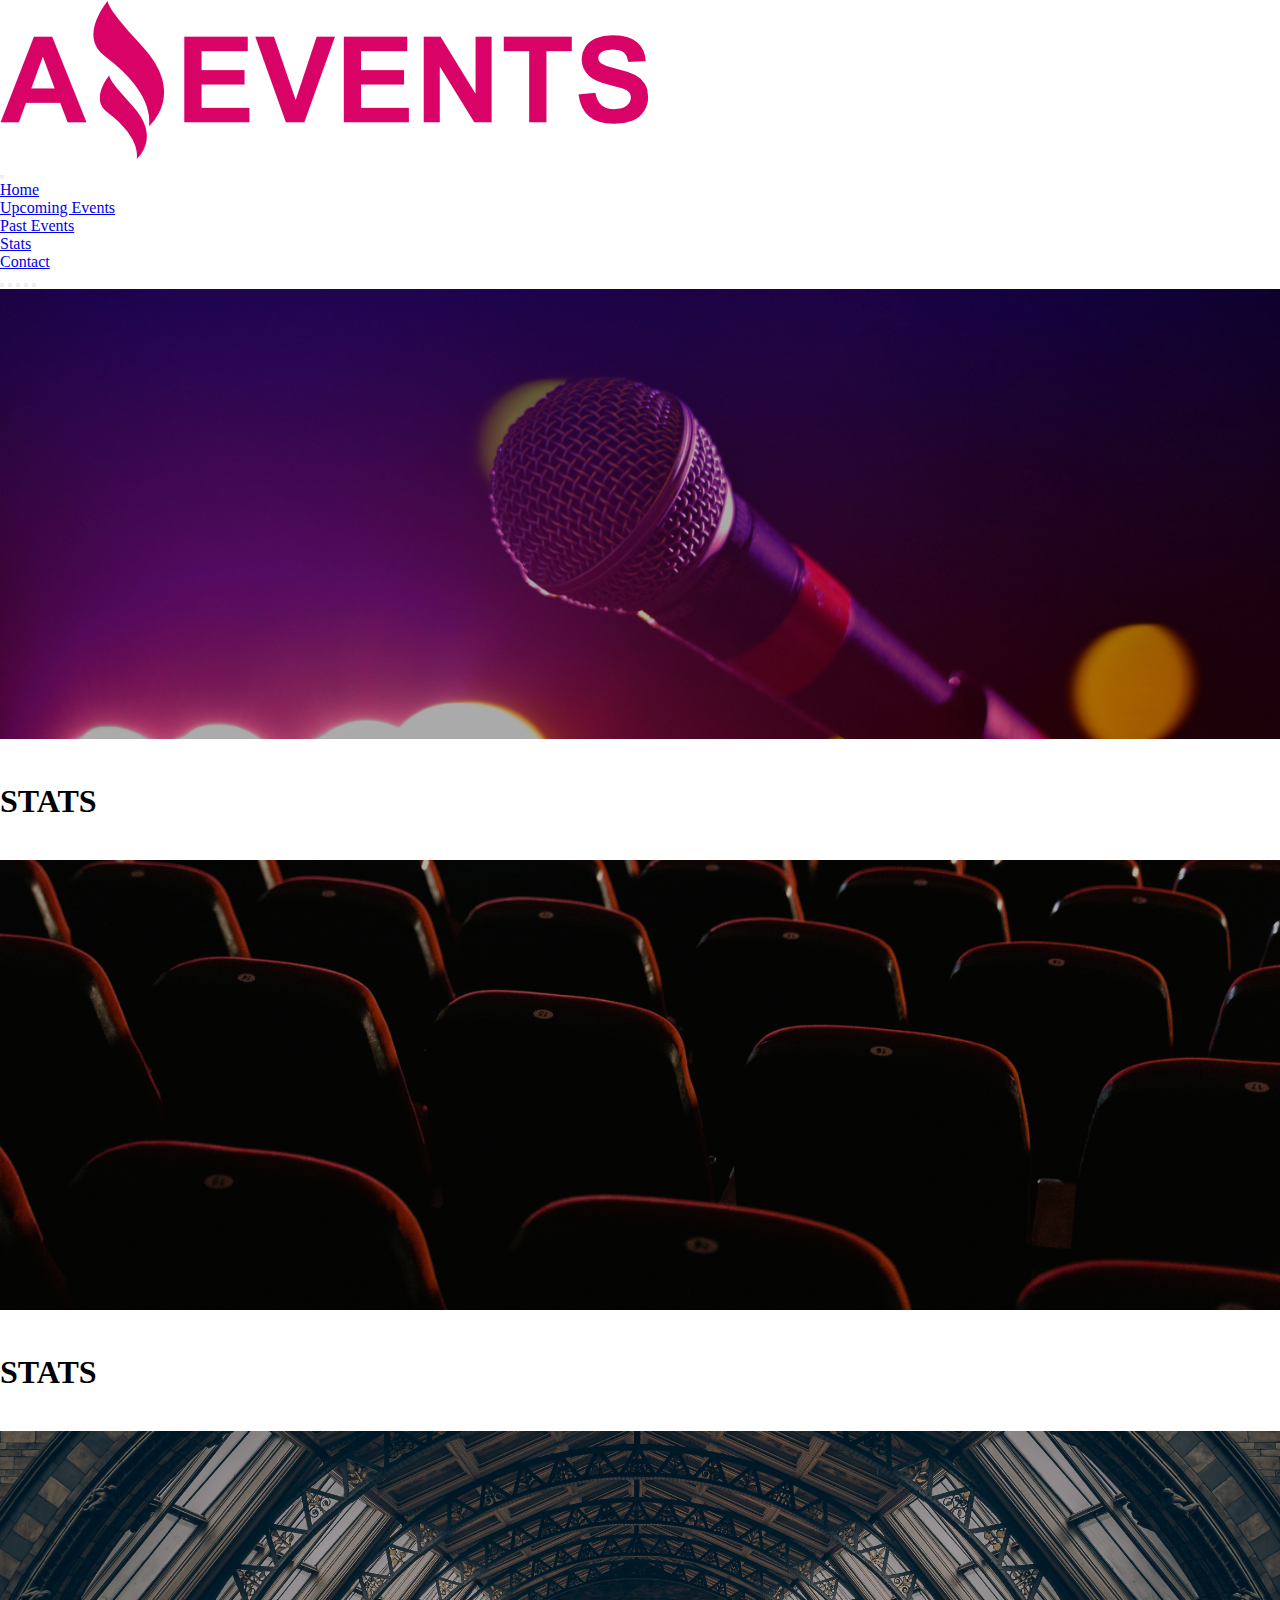
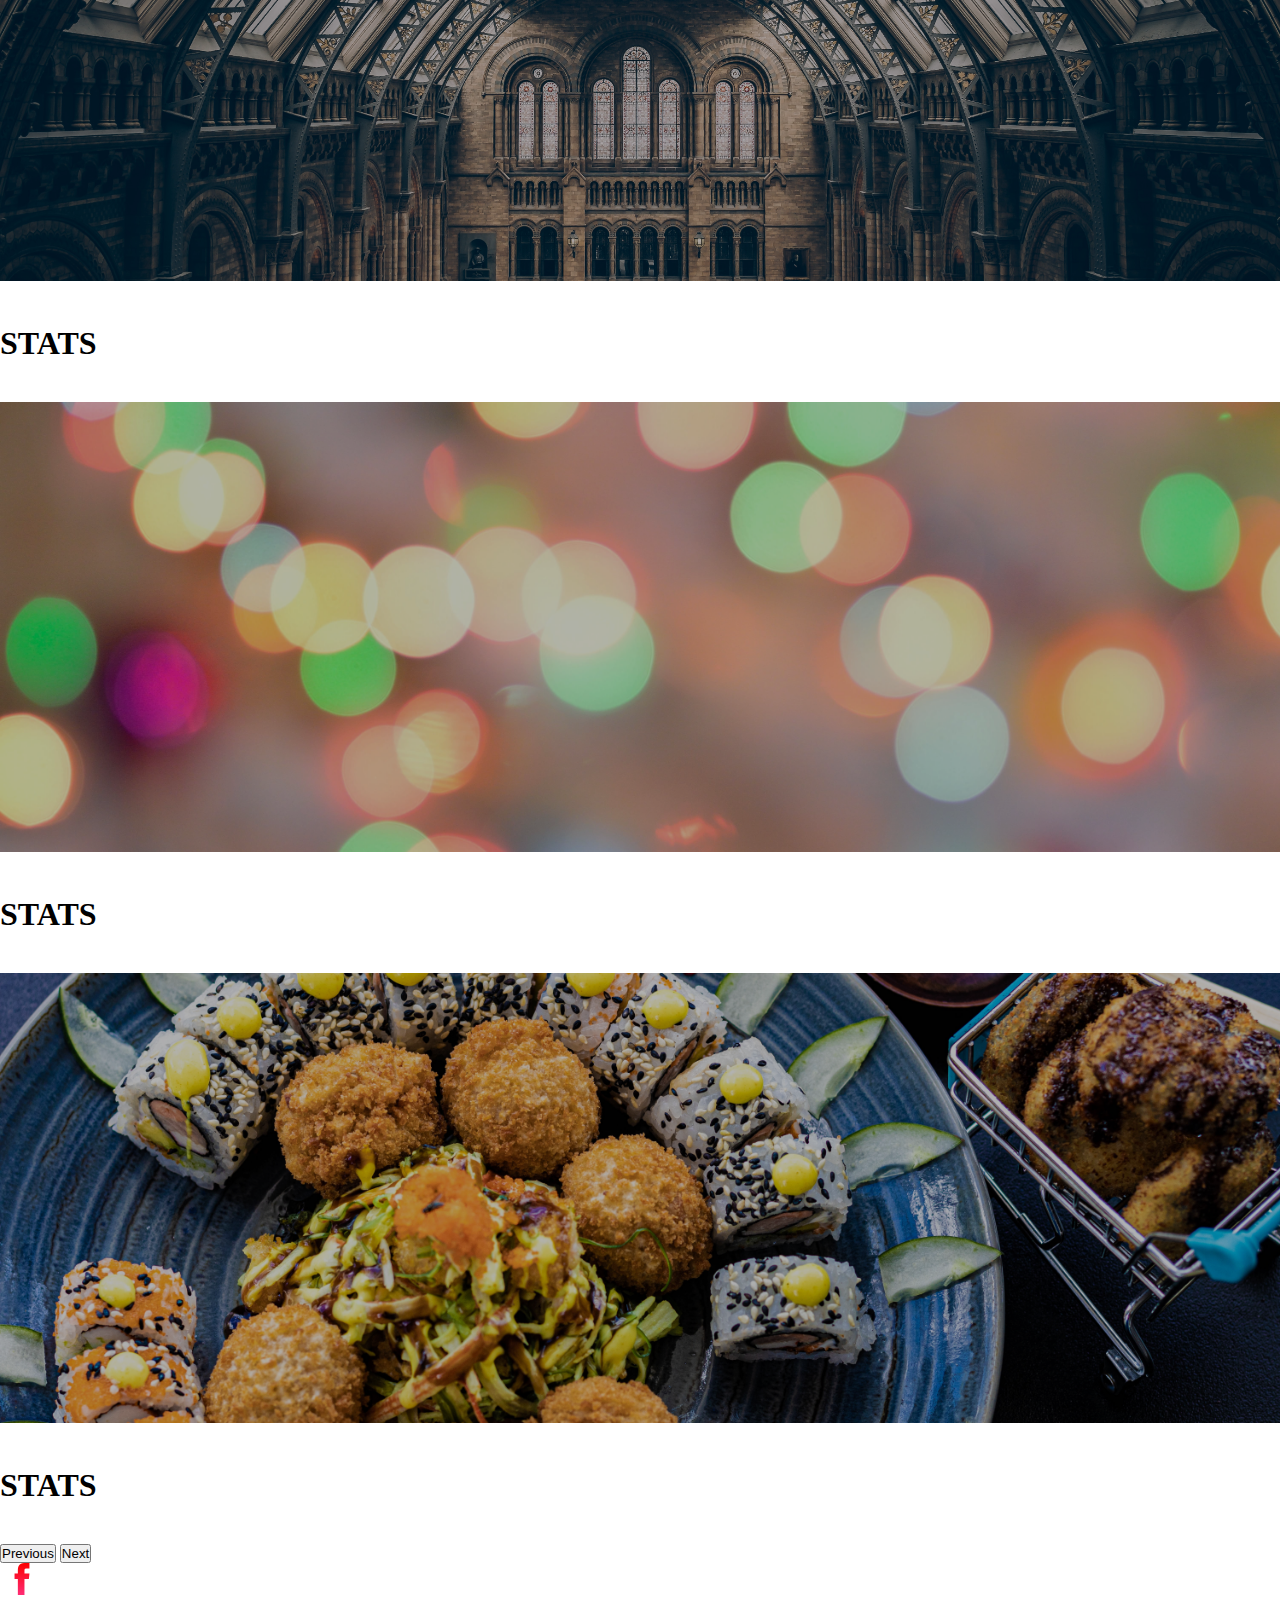
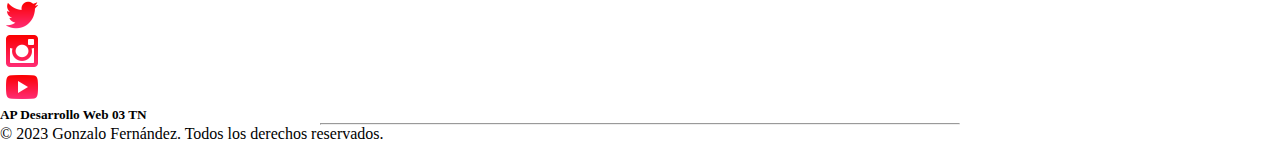
<file: src/assets/pages/stats.html>
<!DOCTYPE html>
<html lang="en">
  <head>
    <meta charset="UTF-8" >
    <meta name="viewport" content="width=device-width, initial-scale=1.0" >
    <title>Home</title>

    <!-- Favicon -->
    <link rel="shortcut icon" href="../icons/favicon.png" type="image/x-icon" >

    <!-- Css -->
    <link rel="stylesheet" href="../styles/style.css" >

    <!-- Bootstrap  -->
    <link
      href="https://cdn.jsdelivr.net/npm/bootstrap@5.3.1/dist/css/bootstrap.min.css"
      rel="stylesheet"
      integrity="sha384-4bw+/aepP/YC94hEpVNVgiZdgIC5+VKNBQNGCHeKRQN+PtmoHDEXuppvnDJzQIu9"
      crossorigin="anonymous" >
  </head>

  <body>
    <header>
      <!-- Navbar -->
      <div class="container-fluid bg-dark">
        <div class="container">
          <nav class="navbar navbar-expand-lg navbar-dark bg-dark">
            <div class="container-fluid">
              <div class="col-9 col-sm-5 col-lg-3">
                <a class="navbar-brand" href="../../index.html">
                  <img
                    src="../images/logo.png"
                    class="img-fluid"
                    id="logo"
                    alt="Logo"
                    title="Logo" >
                </a>
              </div>
              <button
                class="navbar-toggler"
                type="button"
                data-bs-toggle="collapse"
                data-bs-target="#navbarSupportedContent"
                aria-controls="navbarSupportedContent"
                aria-expanded="false"
                aria-label="Toggle navigation">
                <span class="navbar-toggler-icon"></span>
              </button>
              <div class="collapse navbar-collapse" id="navbarSupportedContent">
                <ul class="navbar-nav ms-auto mb-2 mb-lg-0">
                  <li class="nav-item">
                    <a
                      class="nav-link"
                      aria-current="page"
                      href="../../index.html"
                      >Home</a
                    >
                  </li>
                  <li class="nav-item">
                    <a class="nav-link" href="./upcoming-events.html"
                      >Upcoming Events</a
                    >
                  </li>
                  <li class="nav-item">
                    <a class="nav-link" href="./past-events.html"
                      >Past Events</a
                    >
                  </li>
                 
                  <li class="nav-item">
                    <a class="nav-link active" href="#">Stats</a>
                  </li>
                   <li class="nav-item">
                    <a class="nav-link" href="./contact.html">Contact</a>
                  </li>
                </ul>
              </div>
            </div>
          </nav>
        </div>
      </div>

      <!-- Carousel -->

      <div
        id="carouselExampleCaptions"
        class="carousel slide carousel-fade"
        data-bs-ride="carousel">
        <div class="carousel-indicators">
          <button
            type="button"
            data-bs-target="#carouselExampleCaptions"
            data-bs-slide-to="0"
            class="active"
            aria-current="true"
            aria-label="Slide 1"></button>
          <button
            type="button"
            data-bs-target="#carouselExampleCaptions"
            data-bs-slide-to="1"
            aria-label="Slide 2"></button>
          <button
            type="button"
            data-bs-target="#carouselExampleCaptions"
            data-bs-slide-to="2"
            aria-label="Slide 3"></button>
          <button
            type="button"
            data-bs-target="#carouselExampleCaptions"
            data-bs-slide-to="3"
            class="active"
            aria-current="true"
            aria-label="Slide 4"></button>
          <button
            type="button"
            data-bs-target="#carouselExampleCaptions"
            data-bs-slide-to="4"
            class="active"
            aria-current="true"
            aria-label="Slide 5"></button>
        </div>
        <div class="carousel-inner">
          <div class="carousel-item active">
            <img src="../images/banner_1.jpg" class="d-block w-100" alt="..." >
            <div class="carousel-caption top-0 mt-5">
              <h1 class="display-1 fw-bolder">STATS</h1>
            </div>
          </div>
          <div class="carousel-item">
            <img src="../images/banner_2.jpg" class="d-block w-100" alt="...">
            <div class="carousel-caption top-0 mt-5">
              <h1 class="display-1 fw-bolder">STATS</h1>
            </div>
          </div>
          <div class="carousel-item">
            <img src="../images/banner_3.jpg" class="d-block w-100" alt="..." >
            <div class="carousel-caption top-0 mt-5">
              <h1 class="display-1 fw-bolder">STATS</h1>
            </div>
          </div>
          <div class="carousel-item">
            <img src="../images/banner_4.jpg" class="d-block w-100" alt="..." >
            <div class="carousel-caption top-0 mt-5">
              <h1 class="display-1 fw-bolder">STATS</h1>
            </div>
          </div>
          <div class="carousel-item">
            <img src="../images/banner_5.jpg" class="d-block w-100" alt="..." >
            <div class="carousel-caption top-0 mt-5">
              <h1 class="display-1 fw-bolder">STATS</h1>
            </div>
          </div>
        </div>

        <button
          class="carousel-control-prev"
          type="button"
          data-bs-target="#carouselExampleCaptions"
          data-bs-slide="prev">
          <span class="carousel-control-prev-icon" aria-hidden="true"></span>
          <span class="visually-hidden">Previous</span>
        </button>
        <button
          class="carousel-control-next"
          type="button"
          data-bs-target="#carouselExampleCaptions"
          data-bs-slide="next">
          <span class="carousel-control-next-icon" aria-hidden="true"></span>
          <span class="visually-hidden">Next</span>
        </button>
      </div>
    </header>

    <!-- Main -->
    <main>
      <div class="container">
        <div id="statsTable" class=" statstable pb-5 pt-5 table-responsive " >
          
        </div>
      </div>
    </main>

    <footer class="bg-dark text-light pt-5 pb-2">
      <div class="container text-center">
        <div class="row">
          <div class="col-md-6 col-lg-6 col-xl-6 mx-auto">
            <ul class="list-unstyled list-inline">
              <li class="list-inline-item">
                <a href="https://www.facebook.com/" target="_blank"
                  ><img
                    src="../icons/facebook_ico.ico"
                    alt="Facebook Icon"
                    title="Follow us on Facebook!"
                ></a>
              </li>
              <li class="list-inline-item">
                <a
                  href="https://twitter.com/"
                  target="_blank"
                  title="Follow us on Twitter!"
                  ><img src="../icons/twitter_ico.ico" alt="Twitter Icon"
                ></a>
              </li>
              <li class="list-inline-item">
                <a
                  href="https://www.instagram.com/"
                  target="_blank"
                  title="Follow us on Instagram!"
                  ><img src="../icons/instagram_ico.ico" alt="Instagram Icon"
                ></a>
              </li>
              <li class="list-inline-item">
                <a
                  href="https://www.youtube.com/"
                  target="_blank"
                  title=" Follow us on YouTube!"
                  ><img src="../icons/youtube_ico.ico" alt="YouTube Icon"
                ></a>
              </li>
            </ul>
          </div>
          <div class="col-md-6 col-lg-6 col-xl-6 mx-auto">
            <h5>AP Desarrollo Web 03 TN</h5>
          </div>
        </div>
      </div>
      <hr class="mb-4" >
      <div class="text-center text-secondary">
        <p>&copy; 2023 Gonzalo Fernández. Todos los derechos reservados.</p>
      </div>
    </footer>

    <!-- JS -->
    <script
      src="https://cdn.jsdelivr.net/npm/bootstrap@5.3.1/dist/js/bootstrap.bundle.min.js"
      integrity="sha384-HwwvtgBNo3bZJJLYd8oVXjrBZt8cqVSpeBNS5n7C8IVInixGAoxmnlMuBnhbgrkm"
      crossorigin="anonymous"></script>
      <script src="../scripts/stats.js"></script>
  </body>
</html>
</file>
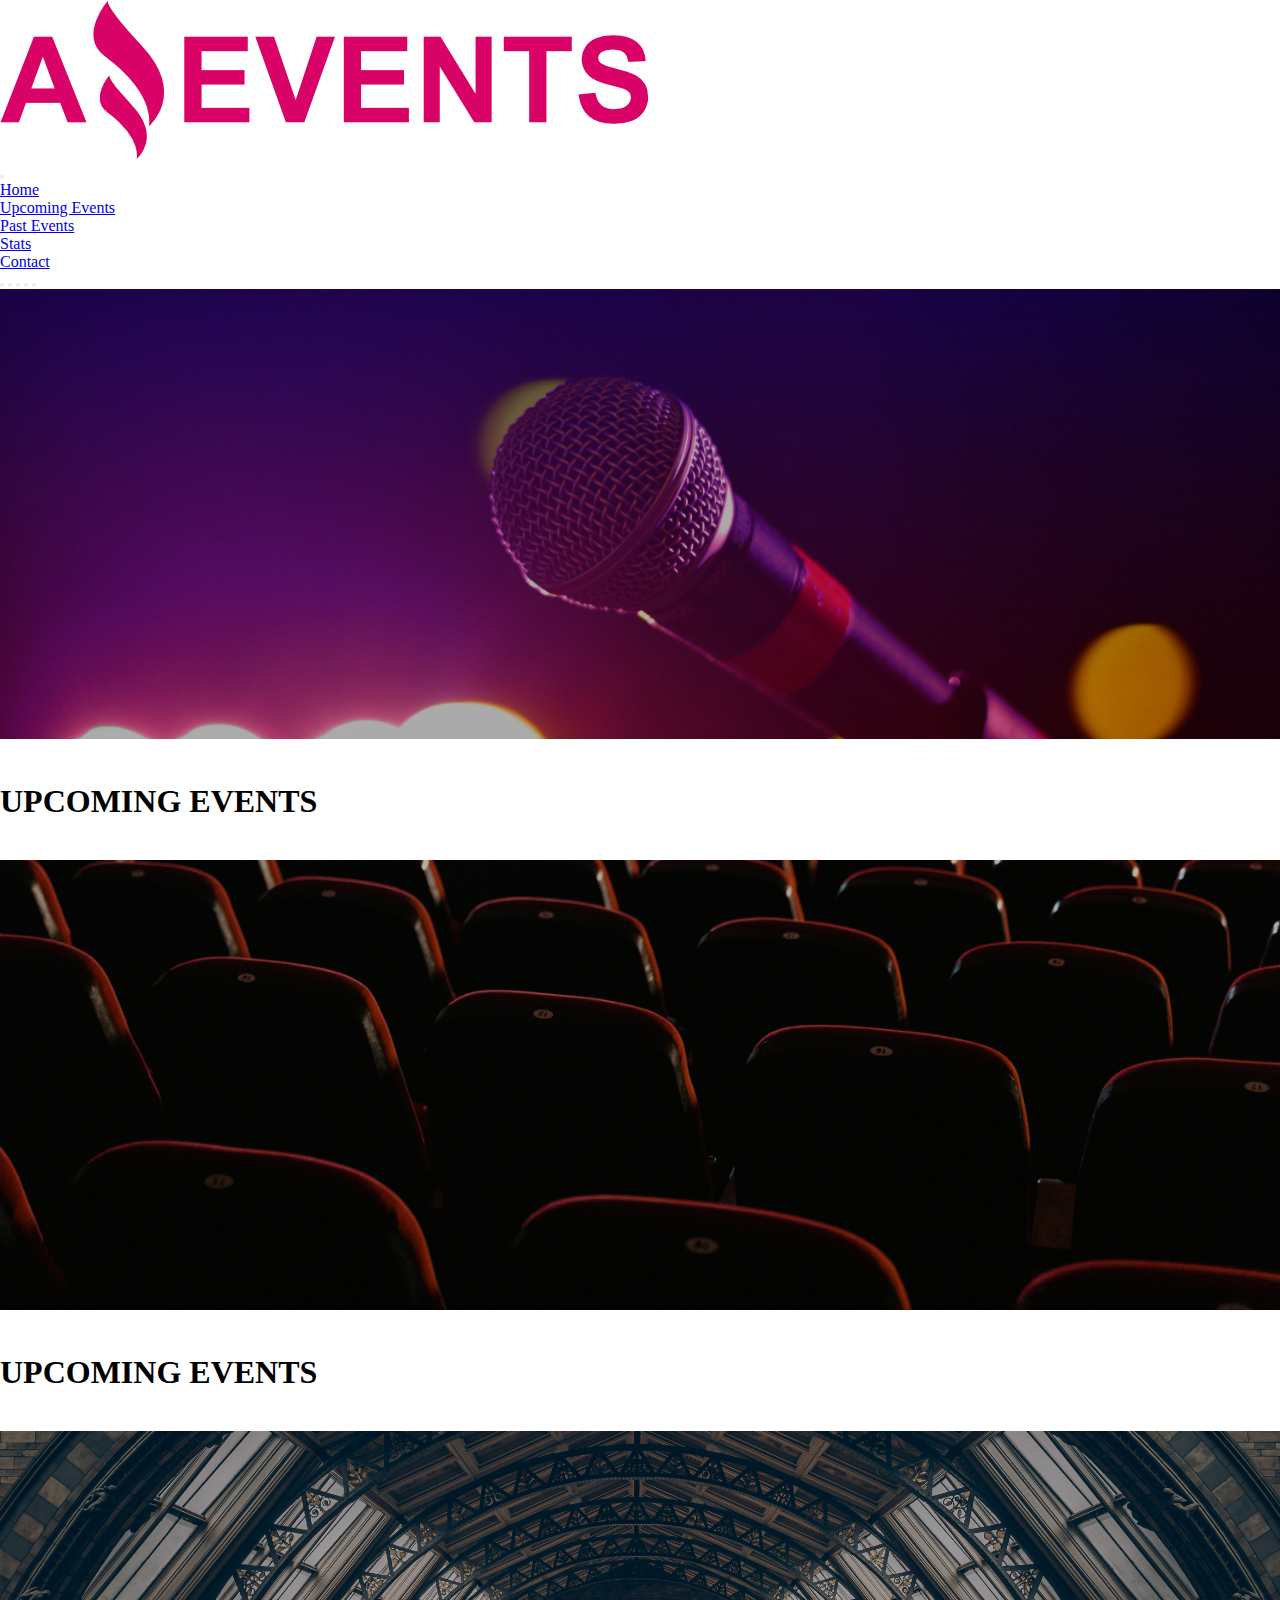
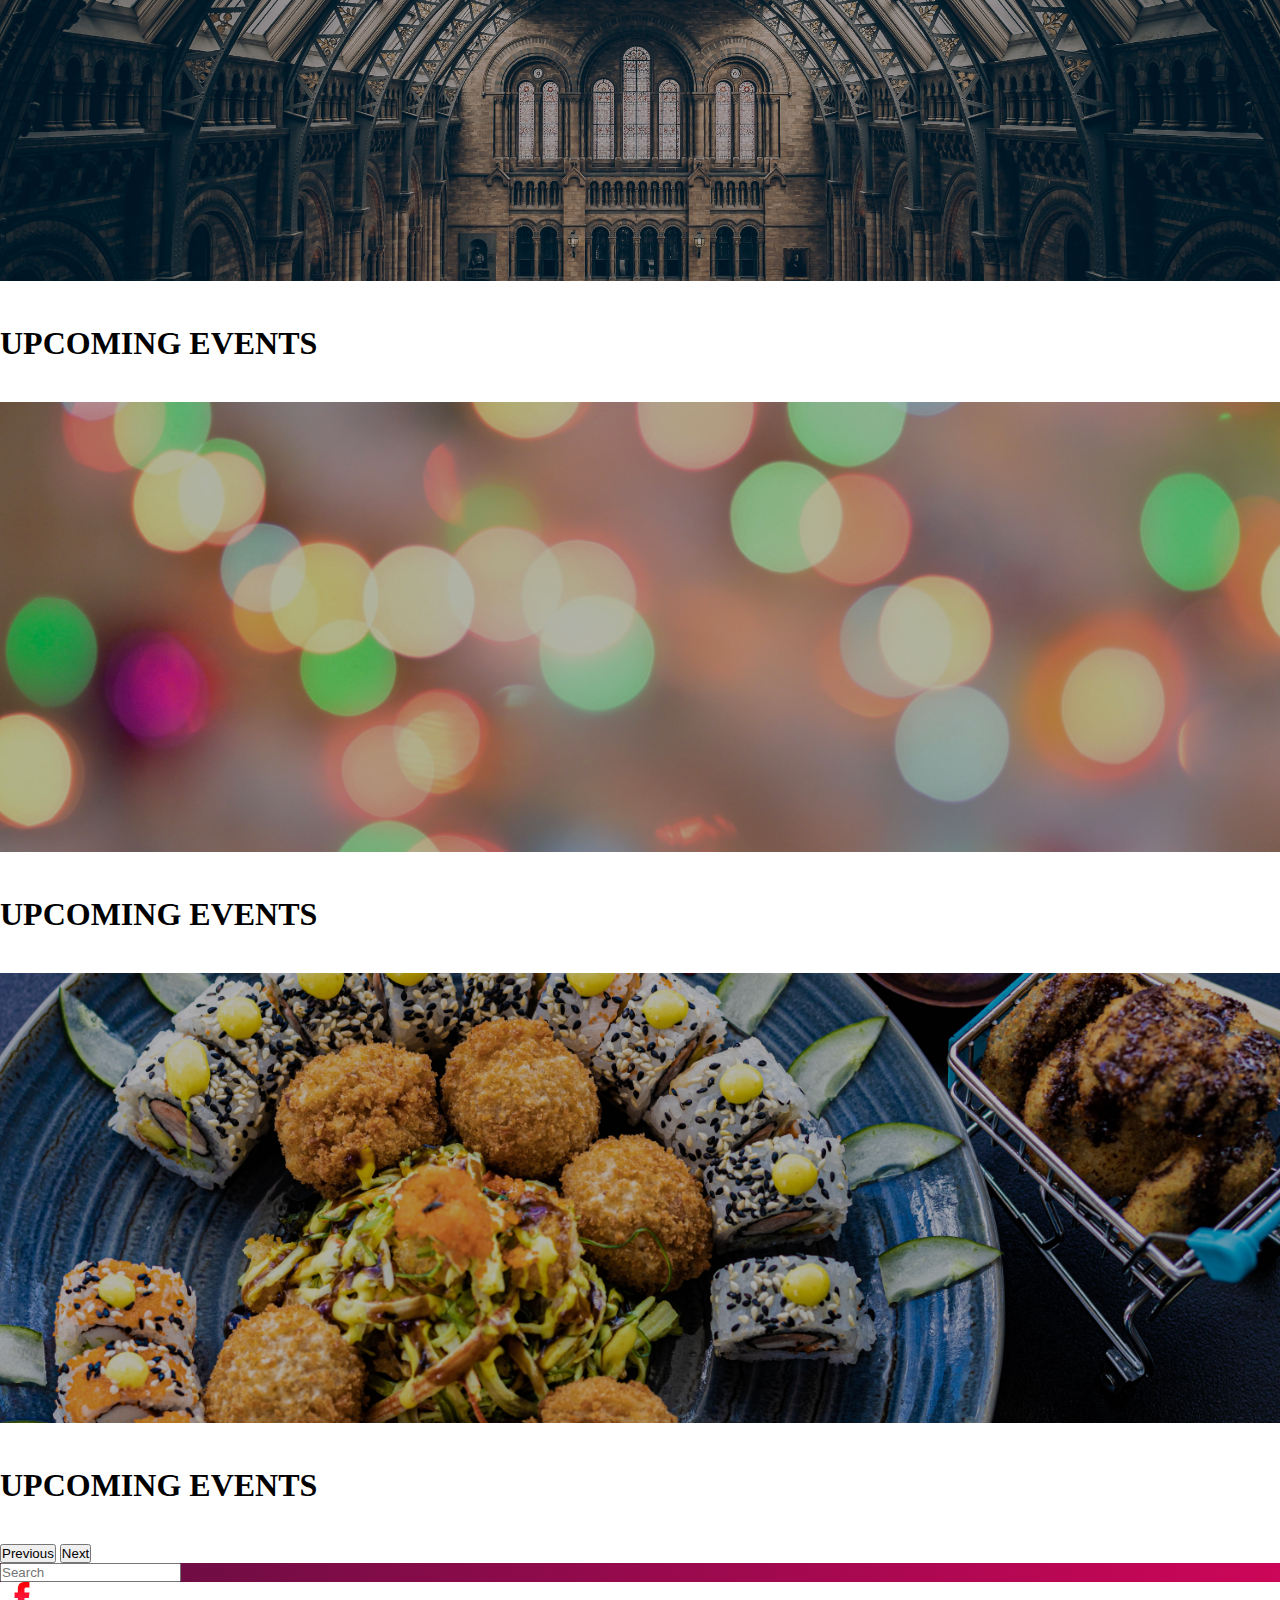
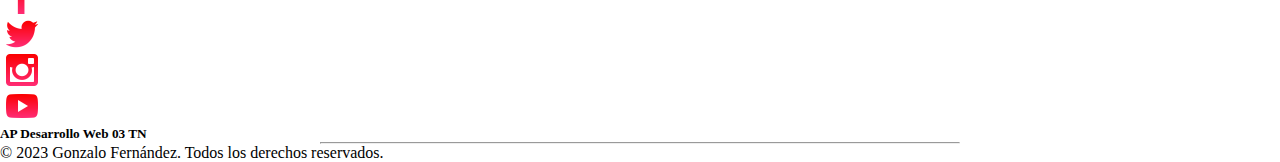
<file: src/assets/pages/upcoming-events.html>
<!DOCTYPE html>
<html lang="en">
  <head>
    <meta charset="UTF-8" >
    <meta name="viewport" content="width=device-width, initial-scale=1.0" >
    <title>Home</title>

    <!-- Favicon -->
    <link rel="shortcut icon" href="../icons/favicon.png" type="image/x-icon" >

    <!-- Css -->
    <link rel="stylesheet" href="../styles/style.css" >

    <!-- Bootstrap  -->
    <link
      href="https://cdn.jsdelivr.net/npm/bootstrap@5.3.1/dist/css/bootstrap.min.css"
      rel="stylesheet"
      integrity="sha384-4bw+/aepP/YC94hEpVNVgiZdgIC5+VKNBQNGCHeKRQN+PtmoHDEXuppvnDJzQIu9"
      crossorigin="anonymous" >

    <!--Icons Bootstrap -->
    <link
      rel="stylesheet"
      href="https://cdn.jsdelivr.net/npm/bootstrap-icons@1.10.5/font/bootstrap-icons.css" >
  </head>

  <body>
    <header>
      <!-- Navbar -->
      <div class="container-fluid bg-dark">
        <div class="container">
          <nav class="navbar navbar-expand-lg navbar-dark bg-dark">
            <div class="container-fluid">
              <div class="col-9 col-sm-5 col-lg-3">
                <a class="navbar-brand" href="../../index.html">
                  <img
                    src="../images/logo.png"
                    class="img-fluid"
                    id="logo"
                    alt="Logo"
                    title="Logo" >
                </a>
              </div>
              <button
                class="navbar-toggler"
                type="button"
                data-bs-toggle="collapse"
                data-bs-target="#navbarSupportedContent"
                aria-controls="navbarSupportedContent"
                aria-expanded="false"
                aria-label="Toggle navigation">
                <span class="navbar-toggler-icon"></span>
              </button>
              <div class="collapse navbar-collapse" id="navbarSupportedContent">
                <ul class="navbar-nav ms-auto mb-2 mb-lg-0">
                  <li class="nav-item">
                    <a
                      class="nav-link"
                      aria-current="page"
                      href="../../index.html"
                      >Home</a
                    >
                  </li>
                  <li class="nav-item">
                    <a class="nav-link active" href="#">Upcoming Events</a>
                  </li>
                  <li class="nav-item">
                    <a class="nav-link" href="./past-events.html"
                      >Past Events</a
                    >
                  </li>
                  
                  <li class="nav-item">
                    <a class="nav-link" href="./stats.html">Stats</a>
                  </li>
                  <li class="nav-item">
                    <a class="nav-link" href="./contact.html">Contact</a>
                  </li>
                </ul>
              </div>
            </div>
          </nav>
        </div>
      </div>

      <!-- Carousel -->

      <div
        id="carouselExampleCaptions"
        class="carousel slide carousel-fade"
        data-bs-ride="carousel">
        <div class="carousel-indicators">
          <button
            type="button"
            data-bs-target="#carouselExampleCaptions"
            data-bs-slide-to="0"
            class="active"
            aria-current="true"
            aria-label="Slide 1"></button>
          <button
            type="button"
            data-bs-target="#carouselExampleCaptions"
            data-bs-slide-to="1"
            class="active"
            aria-current="true"
            aria-label="Slide 2"></button>
          <button
            type="button"
            data-bs-target="#carouselExampleCaptions"
            data-bs-slide-to="2"
            class="active"
            aria-current="true"
            aria-label="Slide 3"></button>
          <button
            type="button"
            data-bs-target="#carouselExampleCaptions"
            data-bs-slide-to="3"
            class="active"
            aria-current="true"
            aria-label="Slide 4"></button>
          <button
            type="button"
            data-bs-target="#carouselExampleCaptions"
            data-bs-slide-to="4"
            class="active"
            aria-current="true"
            aria-label="Slide 5"></button>
        </div>
        <div class="carousel-inner">
          <div class="carousel-item active">
            <img src="../images/banner_1.jpg" class="d-block w-100" alt="..." >
            <div class="carousel-caption top-0 mt-5">
              <h1 class="display-1 fw-bolder">UPCOMING EVENTS</h1>
            </div>
          </div>
          <div class="carousel-item">
            <img src="../images/banner_2.jpg" class="d-block w-100" alt="..." >
            <div class="carousel-caption top-0 mt-5">
              <h1 class="display-1 fw-bolder">UPCOMING EVENTS</h1>
            </div>
          </div>
          <div class="carousel-item">
            <img src="../images/banner_3.jpg" class="d-block w-100" alt="..." >
            <div class="carousel-caption top-0 mt-5">
              <h1 class="display-1 fw-bolder">UPCOMING EVENTS</h1>
            </div>
          </div>
          <div class="carousel-item">
            <img src="../images/banner_4.jpg" class="d-block w-100" alt="..." >
            <div class="carousel-caption top-0 mt-5">
              <h1 class="display-1 fw-bolder">UPCOMING EVENTS</h1>
            </div>
          </div>
          <div class="carousel-item">
            <img src="../images/banner_5.jpg" class="d-block w-100" alt="..." >
            <div class="carousel-caption top-0 mt-5">
              <h1 class="display-1 fw-bolder">UPCOMING EVENTS</h1>
            </div>
          </div>
        </div>

        <button
          class="carousel-control-prev"
          type="button"
          data-bs-target="#carouselExampleCaptions"
          data-bs-slide="prev">
          <span class="carousel-control-prev-icon" aria-hidden="true"></span>
          <span class="visually-hidden">Previous</span>
        </button>
        <button
          class="carousel-control-next"
          type="button"
          data-bs-target="#carouselExampleCaptions"
          data-bs-slide="next">
          <span class="carousel-control-next-icon" aria-hidden="true"></span>
          <span class="visually-hidden">Next</span>
        </button>
      </div>
    </header>

    <!-- Main -->
    <main>
      <div class="container">
        <div class="row pt-4">
          <!--* Checkbox Categories  -->
          <div id="checkboxes" class="col-md-7 text-light pt-4 order-1 order-sm-0">
            
          </div>

          <!--* Search -->
          <div class="col-12 col-sm-5 col-lg-4 mx-auto pt-4">
              <input id="searchBar"
                class="form-control me-2 bg-transparent text-white bg-opacity-10 border-2 border-light border-opacity-75"
                type="search"
                placeholder="Search"
                aria-label="Search" >
              <!-- <button
                class="btn btn-secondary my-2 my-sm-0 bg-dark"
                type="submit">
                <i class="bi bi-search"></i>
              </button> -->
          </div>
        </div>
        <!--* Cards -->
        <div class="container">
          <div id="cards" class="row mt-5 pb-5 justify-content-center gap-5">
            
          </div>
        </div>
      </div>
    </main>

    <footer class="bg-dark text-light pt-5 pb-2">
      <div class="container text-center">
        <div class="row">
          <div class="col-md-6 col-lg-6 col-xl-6 mx-auto">
            <ul class="list-unstyled list-inline">
              <li class="list-inline-item">
                <a href="https://www.facebook.com/" target="_blank"
                  ><img
                    src="../icons/facebook_ico.ico"
                    alt="Facebook Icon"
                    title="Follow us on Facebook!"
                ></a>
              </li>
              <li class="list-inline-item">
                <a
                  href="https://twitter.com/"
                  target="_blank"
                  title="Follow us on Twitter!"
                  ><img src="../icons/twitter_ico.ico" alt="Twitter Icon"
                ></a>
              </li>
              <li class="list-inline-item">
                <a
                  href="https://www.instagram.com/"
                  target="_blank"
                  title="Follow us on Instagram!"
                  ><img src="../icons/instagram_ico.ico" alt="Instagram Icon"
                ></a>
              </li>
              <li class="list-inline-item">
                <a
                  href="https://www.youtube.com/"
                  target="_blank"
                  title=" Follow us on YouTube!"
                  ><img src="../icons/youtube_ico.ico" alt="YouTube Icon"
                ></a>
              </li>
            </ul>
          </div>
          <div class="col-md-6 col-lg-6 col-xl-6 mx-auto">
            <h5>AP Desarrollo Web 03 TN</h5>
          </div>
        </div>
      </div>
      <hr class="mb-4" >
      <div class="text-center text-secondary">
        <p>&copy; 2023 Gonzalo Fernández. Todos los derechos reservados.</p>
      </div>
    </footer>

    <!-- JS -->
    <script
      src="https://cdn.jsdelivr.net/npm/bootstrap@5.3.1/dist/js/bootstrap.bundle.min.js"
      integrity="sha384-HwwvtgBNo3bZJJLYd8oVXjrBZt8cqVSpeBNS5n7C8IVInixGAoxmnlMuBnhbgrkm"
      crossorigin="anonymous"></script>
    <!-- Js -->
    <script src="../scripts/upcomings-events.js"></script>
  </body>
</html>
</file>
<file: src/assets/styles/style.css>
* {
  margin: 0;
  padding: 0;
  box-sizing: border-box;
}

/*?INICIO HEADER*/

nav ul {
  gap: 1rem;

}

.carousel-inner h1{

margin-top: 2.5rem;
margin-bottom: 2.5rem;

}

#carouselExampleCaptions div div img {
  width: 100%;
  height: 50vh;
  filter: brightness(0.7);
  object-fit: cover;
}

/*? FIN HEADER*/

/*? INICIO MAIN*/
main {
  background: #cc0658; /* fallback for old browsers */
  
  background: linear-gradient(
    to right,
    #610e41,
    #cc0658
  ); /* W3C, IE 10+/ Edge, Firefox 16+, Chrome 26+, Opera 12+, Safari 7+ */
  height: auto;
}

/** Checkbox*/

/**Search*/

/** Botones Cards*/

#cards a {
  margin: 10%;
  text-align: center;
  text-decoration: none;
  width: auto;
  height: auto;
  color: #fff;

  width: auto;
  font-size: 0.9rem;
  font-weight: 600;
  cursor: pointer;
  text-align: center;
  border: none;
  background-size: 300% 100%;
  border-radius: 25px;
  padding: 1rem;

}

.btn-hover {
  width: auto;
  font-size: 0.9rem;
  font-weight: 600;
  cursor: pointer;
  text-align: center;
  border: none;
  background-size: 300% 100%;
  border-radius: 25px;
  padding: 1rem;

  transition: all 0.4s ease-in-out;
}

.btn-hover:hover {
  background-position: 100% 0;
  transition: all 0.4s ease-in-out;
}

.btn-hover:focus {
  outline: none;
}

.btn-hover.color-7 {
  background-image: linear-gradient(
    to right,
    #c71c72,
    #f3369e,
    #852d91,
    #6253e1
  );
  box-shadow: 0 4px 15px 0 #c71c72;
}

#img{
  object-fit: cover;
}
/*Fin botones Cards*/

/*?FIN MAIN **/

/*?FOOTER*/

footer{
  height: auto;
}
footer img {
  height: 2rem;
  width: 2rem;
  margin-left: 0.4rem;
}

footer hr {
  margin-left: 25%;
  margin-right: 25%;
}

/*? FIN FOOTER*/

/*! HOME PAGE */

/**Cards**/
#cards p {
  text-align: justify;
}


#cards img{

  height: 25vh;
  
}

/** Fin cards**/

/*! CONTACT PAGE*/

/** SUBMIT BUTTON FORM*/

.button_slide {
  color: #fff;
  border: 2px solid rgb(216, 2, 134);
  border-radius: 0px;
  padding: 18px 36px;
  display: inline-block;
  font-family: "Lucida Console", Monaco, monospace;
  font-size: 14px;
  letter-spacing: 1px;
  cursor: pointer;
  box-shadow: inset 0 0 0 0 #d80286;
  transition: ease-out 0.4s;
}

.slide_left:hover {
  box-shadow: inset 0 0 0 50px #d80286;
}
#outer {
  width: 11rem;
  margin: 50px auto 0 auto;
  text-align: center;
  background: transparent;
}
/** FIN SUBMIT BUTTON FORM*/

/*! FIN CONTACT PAGE*/

/*! STATS PAGE*/

.statstable {
  width: 100%;
  
}
.statstable table {
  height: 100%;
  width: 100%;
  text-align: left;
  margin-bottom: 1rem;
}

.statstable th {
  border: 2px solid #000000;
  background-color: #ca2159;
  color: #ffffff;
  padding: 5px;

}
.statstable td {
  border: 2px solid #000000;
  color: #ffffff;
  padding: 5px;
}



/*!FIN STATS PAGE*/

/*! DETAILS PAGE*/


#imgDetails {

  margin: 1rem;
  width: 100%;
  object-fit:cover;
  border: solid 1px #000000;
  
}
.card-text {
  text-align: justify;
} 




/*!FIN DETAILS PAGE*/
</file>
